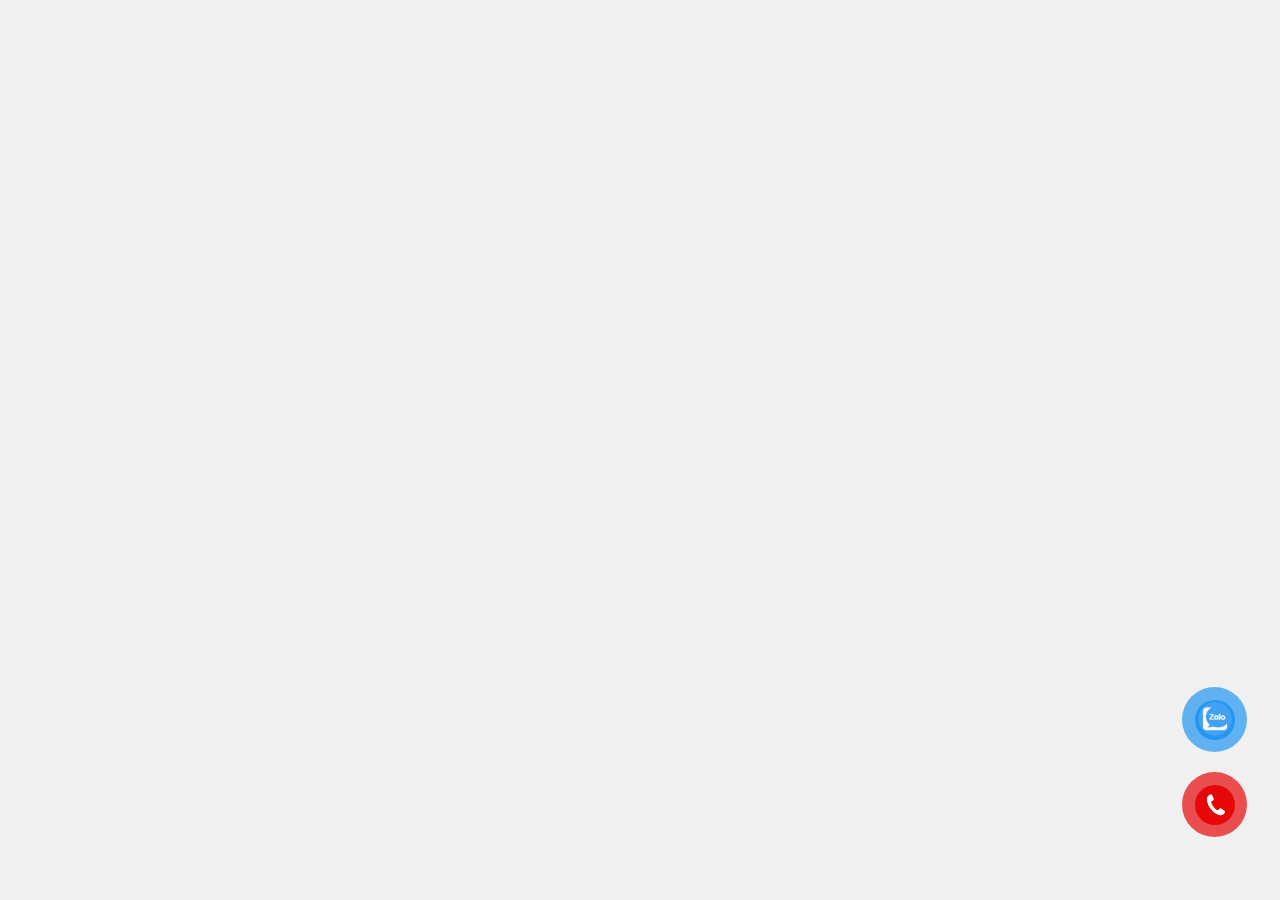
<file: contact-buttons.html>
<body>
<link rel="stylesheet" href="assets/style.css">
  
  <div id="button-contact-vr">

    <!-- NÚT ZALO -->
    <div id="zalo-vr" class="button-contact">
      <div class="phone-vr">
        <div class="phone-vr-circle-fill"></div>
        <div class="phone-vr-img-circle">
          <a href="https://zalo.me/0986367706" target="_blank" title="Chat Zalo">
            <img src="assets/img/iconzalo.png" alt="Zalo" >
          </a>
        </div>
      </div>
    </div>

    <!-- NÚT GỌI ĐIỆN -->
    <div id="phone-vr" class="button-contact">
      <div class="phone-vr">
        <div class="phone-vr-circle-fill"></div>
        <div class="phone-vr-img-circle">
          <a href="tel:0986367706" title="Gọi điện ngay">
             <img src="assets/img/iconphone.png" alt="phone" >
          </a>
        </div>
      </div>
    </div>

  </div>

</body>
</html>
</file>
<file: assets/style.css>
*, *::before, *::after { box-sizing: border-box; margin: 0; padding: 0; }
  html { scroll-behavior: smooth; }
  body { font-family: 'Be Vietnam Pro', sans-serif; font-size: 14px; color: #2c2c2c; background: #f7f5f0; }
  @import url('https://fonts.googleapis.com/css2?family=Montserrat:wght@400;500;600;700;800;900&display=swap');
  a { text-decoration: none; color: inherit; }
  img { max-width: 100%; display: block; }
 /*Trang Chủ*/
  /* ── TOPBAR ── */
   .topbar {
    background: #1b3a28;
    padding: 6px 0;
    font-size: 12px;
    color: #b8cfbc;
  }
  .topbar-inner {
    max-width: 1200px;
    margin: 0 auto;
    padding: 0 20px;
    display: flex;
    justify-content: space-between;
    align-items: center;
  }
  .topbar-social a {
    display: inline-flex;
    align-items: center;
    justify-content: center;
    width: 24px; height: 24px;
    border-radius: 50%;
    background: rgba(255,255,255,0.1);
    color: #fff;
    font-size: 11px;
    margin-left: 5px;
    transition: background 0.2s;
  }
  .topbar-social a:hover { background: #2d6a4f; }
  .topbar-email { color: #b8cfbc; }
  .topbar-email span { margin-right: 4px; }
  /* ── HERO ── */
  .hero {
    position: relative;
    height: 560px !important;
    overflow: hidden;
    background: #0f2318;
  }
  .hero-img {
    width: 100%;
    height: 100%;
    object-fit: cover;
    opacity: 0.55;
    transition: transform 8s ease;
  }
  .hero:hover .hero-img { transform: scale(1.04); }
  .hero-overlay {
    position: absolute;
    inset: 0;
    background: linear-gradient(to bottom, rgba(0,0,0,0.1) 0%, rgba(15,35,24,0.65) 100%);
  }
  .hero-content {
    position: absolute;
    inset: 0;
    display: flex;
    flex-direction: column;
    align-items: center;
    justify-content: center;
    text-align: center;
    padding: 20px;
  }
  .hero-tag {
    display: inline-block;
    border: 1px solid rgba(255,255,255,0.5);
    color: rgba(255,255,255,0.85);
    font-size: 11px;
    letter-spacing: 3px;
    text-transform: uppercase;
    padding: 5px 18px;
    border-radius: 2px;
    margin-bottom: 16px;
  }
  .hero-title,
.section-title {
  font-family: 'Dancing Script', 'Segoe Script', cursive !important;
  font-weight: 500;
}
/* Máy tính */
@media (min-width: 901px) {
  .hero-title {
    font-size: 70px !important;
    color: #f5e8c8;
    font-style: italic;
    font-weight: 500;
    text-shadow: 0 2px 20px rgba(0,0,0,0.6);
    line-height: 1.2;
    margin-bottom: 14px;
  }

  .section-title {
      margin-top: 45px;
  font-size: 42px !important;
  font-family: 'Playfair Display', serif;
  font-size: 28px;
  color: #1b3a28;
  text-align: center;
  margin-bottom: 6px;
  font-weight: 500;
  }
}

/* Điện thoại */
@media (max-width: 600px) {
  .hero-title {
    font-size: 38px !important;
    color: #f5e8c8;
    font-style: italic;
    font-weight: 500;
    text-shadow: 0 2px 20px rgba(0,0,0,0.6);
    line-height: 1.2;
    margin-bottom: 14px;
  }

  .section-title {
  font-size: 40px !important;
  font-family: 'Playfair Display', serif;
  font-size: 28px;
  color: #1b3a28;
  text-align: center;
  margin-bottom: 6px;
  font-weight: 500;
  }
}
  .hero-sub {
    color: rgba(255,255,255,0.8);
    font-size: 13px;
    letter-spacing: 4px;
    text-transform: uppercase;
    margin-bottom: 6px;
  }
  .hero-desc {
    color: rgba(255,255,255,0.65);
    font-size: 13px;
    letter-spacing: 2px;
    text-transform: uppercase;
  }
  .hero-cta {
    margin-top: 28px;
    display: flex;
    gap: 12px;
  }
  .btn-primary {
    background: #2d6a4f;
    color: #fff;
    padding: 11px 28px;
    border-radius: 3px;
    font-size: 13px;
    font-weight: 600;
    letter-spacing: 0.5px;
    transition: background 0.2s, transform 0.15s;
    display: inline-block;
  }
  .btn-primary:hover { background: #1b3a28; transform: translateY(-1px); }
  .btn-outline {
    border: 1.5px solid rgba(255,255,255,0.7);
    color: #fff;
    padding: 10px 28px;
    border-radius: 3px;
    font-size: 13px;
    font-weight: 500;
    transition: all 0.2s;
    display: inline-block;
  }
  .btn-outline:hover { background: rgba(255,255,255,0.15); }
 

  /* ── FEATURES ── */
  .features-bar {
    background: #fff;
    border: 1px solid #ede8df;
    border-radius: 8px;
    padding: 0;
    display: grid;
    grid-template-columns: repeat(3, 1fr);
    overflow: hidden;
    box-shadow: 0 2px 12px rgba(0,0,0,0.05);
  }
  .feature-item {
    padding: 22px 24px;
    display: flex;
    align-items: center;
    gap: 16px;
    border-right: 1px solid #ede8df;
    transition: background 0.2s;
  }
  .feature-item:last-child { border-right: none; }
  .feature-item:hover { background: #f7fbf8; }
  .feat-icon-wrap {
    width: 52px; height: 52px;
    border-radius: 50%;
    background: linear-gradient(135deg, #e8f5ee, #c8ead8);
    display: flex;
    align-items: center;
    justify-content: center;
    flex-shrink: 0;
    font-size: 22px;
  }
  .feat-body strong {
    display: block;
    font-size: 13px;
    font-weight: 700;
    color: #1b3a28;
    text-transform: uppercase;
    letter-spacing: 0.3px;
    margin-bottom: 3px;
  }
  .feat-body span { font-size: 12px; color: #888; }
 
  /* ── PRODUCTS GRID ── */
  .product-grid-5 {
    display: grid;
    grid-template-columns: repeat(5, 1fr);
    gap: 14px;
  }
  .product-card {
    background: #fff;
    border: 1px solid #ede8df;
    border-radius: 6px;
    overflow: hidden;
    transition: box-shadow 0.22s, transform 0.22s;
    cursor: pointer;
  }
  .product-card:hover {
    box-shadow: 0 6px 22px rgba(0,0,0,0.13);
    transform: translateY(-3px);
  }
  .product-thumb {
    width: 100%;
    aspect-ratio: 1 / 1;
    object-fit: cover;
    background: #e8ddd0;
    display: block;
  }
  .product-thumb-placeholder {
    width: 100%;
    aspect-ratio: 1 / 1;
    background: linear-gradient(135deg, #e8ddd0, #ccc0ad);
    display: flex;
    align-items: center;
    justify-content: center;
    font-size: 36px;
  }
  .product-info { padding: 10px; }
  .product-info h4 {
    font-size: 12px;
    font-weight: 600;
    color: #1b3a28;
    line-height: 1.4;
    margin-bottom: 8px;
    min-height: 32px;
  }
  .contact-btn {
    display: block;
    text-align: center;
    background: #1565a8;
    color: #fff;
    padding: 6px 8px;
    border-radius: 4px;
    font-size: 11px;
    font-weight: 500;
    transition: background 0.2s;
  }
  .contact-btn:hover { background: #0066bf; }
  .view-more-wrap { text-align: center; margin-top: 22px;  }
  .view-more-wrap .btn-viewmore {
    display: inline-block;
    border: 1.5px solid #0066bf;
    color: #0066bf;
    padding: 9px 32px;
    border-radius: 8px;
    font-size: 13px;
    font-weight: 600;
    transition: all 0.2s;
  }
  .view-more-wrap .btn-viewmore:hover { background: #0066bf; color: #fff; }
 
  /* ── TABS ── */
/* ── TABS ── */
.tabs-wrapper {
  position: relative;
  display: flex;
  align-items: center;
  gap: 8px;
  margin-bottom: 24px;
}

.tabs-scroll {
  display: flex;
  gap: 8px;
  overflow-x: auto;
  scroll-behavior: smooth;
  scrollbar-width: none; /* ẩn scrollbar Firefox */
  -ms-overflow-style: none;
  flex: 1;
}

.tabs-scroll::-webkit-scrollbar {
  display: none; /* ẩn scrollbar Chrome */
}

.tabs-scroll .tab-btn {
  display: inline-block;
  white-space: nowrap;        /* không xuống dòng */
  padding: 7px 16px;
  background: #fff;
  color: #1565C0;
  border: 2px solid #1565C0;
  border-radius: 8px !important;  /* bo tròn như ảnh */
  font-size: 14px;
  font-weight: 600;
  cursor: pointer;
  transition: 0.2s;
  flex-shrink: 0;
}

.tabs-scroll .tab-btn:hover {
  background: #1565C0;
  color: #fff;
}
.tabs-scroll .tab-btn.active {
  background: none;
  color: #1565C0;
  border: 2px solid #1565C0;
}
.tabs-scroll .tab-btn.active:hover{
  background: #1565C0;
  color: #fff;
}
/* Nút mũi tên 2 bên */
.tab-arrow {
  width: 32px;
  height: 32px;
  border-radius: 50%;
  border: 2px solid #1565C0;
  background: #fff;
  color: #1565C0;
  font-size: 16px;
  cursor: pointer;
  display: flex;
  align-items: center;
  justify-content: center;
  flex-shrink: 0;
  transition: 0.2s;
}

.tab-arrow:hover {
  background: #1565C0;
  color: #fff;
}
  /* ── ABOUT BANNER ── */
  .about-banner {
    background: linear-gradient(135deg, #1b3a28 0%, #2d6a4f 60%, #3d8a65 100%);
    padding: 40px 0;
    margin: 10px 0;
  }
  .about-banner .container {
    display: grid;
    grid-template-columns: repeat(4, 1fr);
    gap: 20px;
    text-align: center;
  }
  .stat-item { color: #fff; }
  .stat-num {
    font-family: 'Playfair Display', serif;
    font-size: 38px;
    font-weight: 700;
    color: #f5e8c8;
    line-height: 1;
    margin-bottom: 6px;
  }
  .stat-label { font-size: 12px; color: rgba(255,255,255,0.75); letter-spacing: 1px; text-transform: uppercase; }
 
  /* ── FOOTER ── */
  footer {
    background: #0f2318;
    color: #8fa896;
    padding: 40px 0 0;
  }
  .footer-grid {
    display: grid;
    grid-template-columns: 2fr 1fr 1fr 1fr;
    gap: 32px;
    padding-bottom: 32px;
  }
  .footer-brand img { height: 50px; margin-bottom: 14px; filter: brightness(0) invert(1) opacity(0.8); }
  .footer-brand p { font-size: 13px; line-height: 1.8; color: #6a8a72; margin-bottom: 14px; }
  .footer-social { display: flex; gap: 8px; }
  .footer-social a {
    width: 32px; height: 32px;
    border-radius: 50%;
    background: rgba(255,255,255,0.08);
    display: flex; align-items: center; justify-content: center;
    color: #8fa896;
    font-size: 13px;
    transition: all 0.2s;
  }
  .footer-social a:hover { background: #2d6a4f; color: #fff; }
  .footer-col h4 {
    font-size: 13px;
    font-weight: 700;
    color: #c8e0cc;
    text-transform: uppercase;
    letter-spacing: 1px;
    margin-bottom: 14px;
    padding-bottom: 8px;
    border-bottom: 1px solid rgba(255,255,255,0.08);
  }
  .footer-col ul { list-style: none; }
  .footer-col ul li { margin-bottom: 8px; }
  .footer-col ul li a { font-size: 13px; color: #6a8a72; transition: color 0.15s; }
  .footer-col ul li a:hover { color: #7bc496; }
  .footer-bottom {
    border-top: 1px solid rgba(255,255,255,0.07);
    padding: 16px 0;
    display: flex;
    justify-content: space-between;
    align-items: center;
    font-size: 12px;
    color: #4a6a52;
  }
  .footer-contact-item { display: flex; align-items: center; gap: 6px; margin-bottom: 8px; font-size: 13px; color: #6a8a72; }
  .footer-contact-item strong { color: #c8e0cc; }
 
  /* ── STICKY PHONE ── */
  .sticky-phone {
    position: fixed;
    right: 16px;
    bottom: 80px;
    z-index: 999;
    display: flex;
    flex-direction: column;
    gap: 10px;
  }
  .sticky-btn {
    width: 46px; height: 46px;
    border-radius: 50%;
    display: flex; align-items: center; justify-content: center;
    font-size: 20px;
    box-shadow: 0 3px 12px rgba(0,0,0,0.25);
    cursor: pointer;
    transition: transform 0.2s;
    text-decoration: none;
  }
  .sticky-btn:hover { transform: scale(1.1); }
  .sticky-btn.phone { background: #d45f00; color: #fff; animation: pulse 2s infinite; }
  .sticky-btn.zalo { background: #0068ff; color: #fff; }
  @keyframes pulse {
    0%, 100% { box-shadow: 0 3px 12px rgba(212,95,0,0.4); }
    50% { box-shadow: 0 3px 20px rgba(212,95,0,0.7); }
  }
 
  /* ── RESPONSIVE ── */
  @media (max-width: 900px) {
    .product-grid-5 { grid-template-columns: repeat(3, 1fr); }
    .intro-grid { grid-template-columns: 1fr; }
    .footer-grid { grid-template-columns: 1fr 1fr; }
    .about-banner .container { grid-template-columns: repeat(2, 1fr); }
    .hero-title { font-size: 38px; }
  }
  @media (max-width: 600px) {
    .product-grid-5 { grid-template-columns: repeat(2, 1fr); }
    .features-bar { grid-template-columns: 1fr; }
    .feature-item { border-right: none; border-bottom: 1px solid #ede8df; }
    .hero-title { font-size: 28px; }
    .footer-grid { grid-template-columns: 1fr; }
    .nav-inner { overflow-x: auto; flex-wrap: nowrap; }
  }
 ----------------------------------------------------------------- -----------


/* ── TOPBAR ── */
.topbar {
  background: #1b3a28;
  padding: 6px 0;
  font-size: 12px;
  color: #b8cfbc;
}
.topbar-inner {
  max-width: 1200px;
  margin: 0 auto;
  padding: 0 20px;
  display: flex;
  justify-content: space-between;
  align-items: center;
}
.topbar-social a {
  display: inline-flex;
  align-items: center;
  justify-content: center;
  width: 24px; height: 24px;
  border-radius: 50%;
  background: rgba(255,255,255,0.1);
  color: #fff;
  font-size: 11px;
  margin-left: 5px;
  transition: background 0.2s;
}
.topbar-social a:hover { background: #2d6a4f; }
.topbar-email { color: #b8cfbc; }
.topbar-email span { margin-right: 4px; }

/* ── HEADER ── */

.logo img { height: 60px; width: auto; }
.logo-fallback {

  font-size: 20px;
  color: #2d6a4f;
  font-weight: 700;
  line-height: 1.2;
}

.header-search {
  flex: 1;
  max-width: 700px;
  margin: 0 auto;
  display: flex;
  border: 1.5px solid #c8b89a;
  border-radius: 25px;
  overflow: hidden;
  background: #fafaf8;
}
.header-search input {
  flex: 1;
  padding: 9px 16px;
  border: none;
  outline: none;
  font-size: 13px;
  background: transparent;
  font-family: 'Be Vietnam Pro', sans-serif;
  color: #333;
}
.header-search button {
  
  border: none;
  color: #fff;
  padding: 9px 18px;
  font-size: 15px;
  transition: background 0.2s;
  background: transparent;
  cursor: pointer;
}
.header-contact {

  text-align: right;
  font-size: 12px;
  color: #777;
}
.header-contact a {

  display: block;
  font-size: 18px;
  font-weight: 700;
  color: #d45f00;
  letter-spacing: 0.5px;
}
.header-contact small { font-size: 11px; }

/* ── STICKY HEADER ── */
.sticky-wrap .dropdown {
  background: #ffffff !important;
  border-top: 3px solid #2d6a4f !important;
}
.sticky-wrap .dropdown:not(.mega-mo-da) li a {
  color: #333 !important;
  background: none !important;
  text-decoration: none !important;
}
.sticky-wrap .dropdown:not(.mega-mo-da) li a:hover {
  color: #2d6a4f !important;
  background: #f5f9f7 !important;
  text-decoration: underline !important;
}
.sticky-wrap .mega-mo-da { background: #ffffff !important; }
.sticky-wrap .mega-mo-da .dropdown-group a {
  color: #2d6a4f !important;/*màu tiêu đề các mục con của menu sổ xuống mộ dá*/
  
  background: #bcc7bf20 !important;/*màu nền tiêu đề các mục con của menu sổ xuống mộ dá*/
  text-decoration: none !important;
}
.sticky-wrap .mega-mo-da li:not(.dropdown-group) a {
  color: #333 !important;
  background: none !important;
  text-decoration: none !important;
}
.sticky-wrap .mega-mo-da li:not(.dropdown-group) a:hover {
  color: #2d6a4f !important;
  background: #f5f9f7 !important;
  text-decoration: underline !important;
}
.sticky-wrap {
  position: fixed;
  top: 0; left: 0; right: 0;
  z-index: 9999;
  transform: translateY(-100%);
  opacity: 0;
  transition: transform 0.38s cubic-bezier(.4,0,.2,1), opacity 0.38s ease;
  box-shadow: 0 3px 16px rgba(255,255,255,0.13);
}
.sticky-wrap.visible {
  transform: translateY(0);
  opacity: 1;
}
.sticky-wrap .header {
  background: #fff !important;
  border-bottom: 1px solid #1b3a28;
}
.sticky-wrap .header .logo-fallback { color: #1a6b7a !important; }
.sticky-wrap .header .header-contact small { color: #888 !important; }
.sticky-wrap .header .header-contact a { color: #d45f00 !important; }
.sticky-wrap nav {
  background: #2d6a4f !important;
  border-top: 1px solid #2d6a4f !important;
}
.sticky-wrap nav .nav-inner li a { color: #fffefe !important; }
.sticky-wrap nav .nav-inner li a:hover {
  color: #ffffff !important;
  background: #1b3a28 !important;
}
/* ── NAV ── */
nav { background: #2d6a4f; position: relative; z-index: 99; }
.nav-inner {

  max-width: 1200px;
  margin: 0 auto;
  display: flex;
  flex-wrap: wrap;
}
.nav-inner > li { position: relative; list-style: none; }
.nav-inner > li > a {
  font-family: sans-serif;/*kiểu chữ thanh menu*/
  display: block;
  padding: 11px 15px;
  color: #ffffff;
  font-size: 12px;
  font-weight: 600;
  text-transform: uppercase;
  letter-spacing: 0.4px;
  transition: background 0.18s;
  white-space: nowrap;
}
.nav-inner > li > a:hover,
.nav-inner > li.active > a { background: #1b3a28; }

/* Dropdown */
.nav-inner > li:hover > .dropdown { display: block; }


/* Mega menu Mộ đá */
.mega-mo-da {
  width: 520px;
  display: none;
  position: absolute;
  top: 100%;
  left: 0;
  background: #fff;
  box-shadow: 0 6px 20px rgba(0,0,0,0.12);
  border-top: 3px solid #2d6a4f;
  z-index: 200;
  padding: 12px 0;
  column-count: 2;
  column-gap: 0;
}
.mega-mo-da .dropdown-group a {
  display: block;
  padding: 8px 18px 4px;
  font-size: 17px;
  font-weight: 800;
  text-transform: uppercase;
  color: #1b3a28;
  letter-spacing: 0.5px;
  pointer-events: none;
  cursor: default;
}
.mega-mo-da .dropdown-group a:hover {
  text-decoration: none;
  background: none;
  color: #1b3a28;
}
/*-----*/
/* Link thường */
.mega-mo-da li:not(.dropdown-group) a {
   
  display: block;
  padding: 6px 18px;
  font-size: 17px;
  color: #333;
  white-space: nowrap;
  text-decoration: none; /* ← bình thường KHÔNG gạch chân */
}
.mega-mo-da li:not(.dropdown-group) a:hover {
  color: #2d6a4f;
  background: #f5f5f5;
  text-decoration: underline; /* ← chỉ khi hover mới gạch chân */
}
/* Tất cả link trong dropdown thường */
.dropdown:not(.mega-mo-da) li a {
  display: block;
  padding: 10px 18px;
  font-size: 17px;        /* chữ to hơn */
  color: #333;
  word-break: break-word;
  text-decoration: none;  /* bình thường không gạch chân */
}

/**/
  .dropdown li { list-style: none; }
  .dropdown li a {

    display: block;
    padding: 9px 16px;
    font-size: 13px;
    color: #333;
    border-bottom: 1px solid #f0ebe3;
    transition: all 0.15s;
  }
  .dropdown-group > a {

    font-weight: 600;
    color: #2d6a4f !important;
    background: #f7f5f0;
    font-size: 11px;
    text-transform: uppercase;
    letter-spacing: 0.5px;
  }


.dropdown:not(.mega-mo-da) li a:hover {
  color: #2d6a4f;
  background: #f5f5f5;
  text-decoration: underline;
}
.mega-mo-da li.dropdown-group:nth-child(1) { break-before: column; }
.dropdown li:not(.dropdown-group) a:hover {
  background: #f0f7f2;
  color: #2d6a4f;  /*dê chuột vào chữ màu xanh menu con*/
  padding-left: 22px;
}
/*trang header*/


/* ── TOPBAR ── */
.topbar {
  background: #1b3a28;
  padding: 6px 0;
  font-size: 12px;
  color: #b8cfbc;
}
.topbar-inner {
  max-width: 1200px;
  margin: 0 auto;
  padding: 0 20px;
  display: flex;
  justify-content: space-between;
  align-items: center;
}
.topbar-social a {
  display: inline-flex;
  align-items: center;
  justify-content: center;
  width: 24px; height: 24px;
  border-radius: 50%;
  background: rgba(255,255,255,0.1);
  color: #fff;
  font-size: 11px;
  margin-left: 5px;
  transition: background 0.2s;
}
.topbar-social a:hover { background: #2d6a4f; }
.topbar-email { color: #b8cfbc; }
.topbar-email span { margin-right: 4px; }

/* ── HEADER ── */
.header-inner {
  max-width: 1200px;
  margin: 0 auto;
  padding: 12px 20px;
  display: flex;
  align-items: center;
  gap: 20px;
}
.logo img { height: 60px; width: auto; }
.logo-fallback {
  font-size: 20px;
  color: #2d6a4f;
  font-weight: 700;
  line-height: 1.2;
}

.header-search {
  flex: 1;
  max-width: 700px;
  margin: 0 auto;
  display: flex;
  border: 1.5px solid #c8b89a;
  border-radius: 25px;
  overflow: hidden;
  background: #fafaf8;
}
.header-search input {
  flex: 1;
  padding: 9px 16px;
  border: none;
  outline: none;
  font-size: 13px;
  background: transparent;
  font-family: 'Be Vietnam Pro', sans-serif;
  color: #333;
}
.header-search button {
  border: none;
  color: #fff;
  padding: 9px 18px;
  font-size: 15px;
  transition: background 0.2s;
  background: transparent;
  cursor: pointer;
}
.header-contact {
  text-align: right;
  font-size: 12px;
  color: #777;
}
.header-contact a {
  display: block;
  font-size: 18px;
  font-weight: 700;
  color: #d45f00;
  letter-spacing: 0.5px;
}
.header-contact small { font-size: 11px; }

/* ── HAMBURGER (ẩn trên desktop) ── */
.hamburger {
  display: none;
  flex-direction: column;
  justify-content: center;
  align-items: center;
  gap: 5px;
  width: 40px;
  height: 40px;
  background: none;
  border: none;
  cursor: pointer;
  padding: 4px;
  flex-shrink: 0;
  order: -1; /* luôn nằm bên trái */
}
.hamburger span {
  display: block;
  width: 24px;
  height: 2.5px;
  background: #2d6a4f;
  border-radius: 2px;
  transition: all 0.3s ease;
}
.hamburger.open span:nth-child(1) { transform: translateY(7px) rotate(45deg); }
.hamburger.open span:nth-child(2) { opacity: 0; transform: scaleX(0); }
.hamburger.open span:nth-child(3) { transform: translateY(-7px) rotate(-45deg); }

/* ── STICKY HEADER ── */
.sticky-wrap .dropdown {
  background: #ffffff !important;
  border-top: 3px solid #2d6a4f !important;
}
.sticky-wrap .dropdown:not(.mega-mo-da) li a {
  color: #333 !important;
  background: none !important;
  text-decoration: none !important;
}
.sticky-wrap .dropdown:not(.mega-mo-da) li a:hover {
  color: #2d6a4f !important;
  background: #f5f9f7 !important;
  text-decoration: underline !important;
}
.sticky-wrap .mega-mo-da { background: #ffffff !important; }
.sticky-wrap .mega-mo-da .dropdown-group a {
  color: #2d6a4f !important;
  background: #bcc7bf20 !important;
  text-decoration: none !important;
}
.sticky-wrap .mega-mo-da li:not(.dropdown-group) a {
  color: #333 !important;
  background: none !important;
  text-decoration: none !important;
}
.sticky-wrap .mega-mo-da li:not(.dropdown-group) a:hover {
  color: #2d6a4f !important;
  background: #f5f9f7 !important;
  text-decoration: underline !important;
}
.sticky-wrap {
  position: fixed;
  top: 0; left: 0; right: 0;
  z-index: 9999;
  transform: translateY(-100%);
  opacity: 0;
  transition: transform 0.38s cubic-bezier(.4,0,.2,1), opacity 0.38s ease;
  box-shadow: 0 3px 16px rgba(255,255,255,0.13);
}
.sticky-wrap.visible {
  transform: translateY(0);
  opacity: 1;
}
.sticky-wrap .header {
  background: #fff !important;
  border-bottom: 1px solid #1b3a28;
}
.sticky-wrap .header .logo-fallback { color: #1a6b7a !important; }
.sticky-wrap .header .header-contact small { color: #888 !important; }
.sticky-wrap .header .header-contact a { color: #d45f00 !important; }
.sticky-wrap nav {
  background: #2d6a4f !important;
  border-top: 1px solid #2d6a4f !important;
}
.sticky-wrap nav .nav-inner li a { color: #fffefe !important; }
.sticky-wrap nav .nav-inner li a:hover {
  color: #ffffff !important;
  background: #1b3a28 !important;
}

/* ── NAV ── */
nav { background: #2d6a4f; position: relative; z-index: 99; }
.nav-inner {
  max-width: 1200px;
  margin: 0 auto;
  display: flex;
  flex-wrap: wrap;
}
.nav-inner > li { position: relative; list-style: none; }
.nav-inner > li > a {
  font-family: sans-serif;
  display: block;
  padding: 11px 15px;
  color: #ffffff;
  font-size: 12px;
  font-weight: 600;
  text-transform: uppercase;
  letter-spacing: 0.4px;
  transition: background 0.18s;
  white-space: nowrap;
}
.nav-inner > li > a:hover,
.nav-inner > li.active > a { background: #1b3a28; }

/* Dropdown */
.nav-inner > li:hover > .dropdown { display: block; }
.dropdown {
  font-family: 'Times New Roman', Times, serif;
  width: 260px;
  display: none;
  position: absolute;
  top: 100%;
  left: 0;
  background: #ffffff;
  min-width: 220px;
  box-shadow: 0 6px 20px #a3aba8;
  border-top: 3px solid #2d6a4f;
  z-index: 200;
}

/* Mega menu Mộ đá */
.mega-mo-da {
  width: 520px;
  display: none;
  position: absolute;
  top: 100%;
  left: 0;
  background: #fff;
  box-shadow: 0 6px 20px rgba(0,0,0,0.12);
  border-top: 3px solid #2d6a4f;
  z-index: 200;
  padding: 12px 0;
  column-count: 2;
  column-gap: 0;
}
.mega-mo-da .dropdown-group a {
  display: block;
  padding: 8px 18px 4px;
  font-size: 17px;
  font-weight: 800;
  text-transform: uppercase;
  color: #1b3a28;
  letter-spacing: 0.5px;
  pointer-events: none;
  cursor: default;
}
.mega-mo-da .dropdown-group a:hover {
  text-decoration: none;
  background: none;
  color: #1b3a28;
}
.mega-mo-da li:not(.dropdown-group) a {
  display: block;
  padding: 6px 18px;
  font-size: 17px;
  color: #333;
  white-space: nowrap;
  text-decoration: none;
}
.mega-mo-da li:not(.dropdown-group) a:hover {
  color: #2d6a4f;
  background: #f5f5f5;
  text-decoration: underline;
}
.dropdown:not(.mega-mo-da) li a {
  display: block;
  padding: 10px 18px;
  font-size: 17px;
  color: #333;
  word-break: break-word;
  text-decoration: none;
}
.dropdown li { list-style: none; }
.dropdown li a {
  display: block;
  padding: 9px 16px;
  font-size: 13px;
  color: #333;
  border-bottom: 1px solid #f0ebe3;
  transition: all 0.15s;
}
.dropdown-group > a {
  font-weight: 600;
  color: #2d6a4f !important;
  background: #f7f5f0;
  font-size: 11px;
  text-transform: uppercase;
  letter-spacing: 0.5px;
}
.dropdown:not(.mega-mo-da) li a:hover {
  color: #2d6a4f;
  background: #f5f5f5;
  text-decoration: underline;
}
.mega-mo-da li.dropdown-group:nth-child(1) { break-before: column; }
.dropdown li:not(.dropdown-group) a:hover {
  background: #f0f7f2;
  color: #2d6a4f;
  padding-left: 22px;
}

/* ==============================================
   MOBILE OVERLAY
   ============================================== */
.mobile-overlay {
  display: none;
  position: fixed;
  inset: 0;
  background: rgba(0,0,0,0.45);
  z-index: 10000;
  opacity: 0;
  transition: opacity 0.3s ease;
}
.mobile-overlay.active {
  display: block;
  opacity: 1;
}

/* ==============================================
   MOBILE DRAWER
   ============================================== */


/* -- Drawer container -- */
.mobile-drawer {
  position: fixed;
  top: 0; left: 0;
  width: 300px;
  max-width: 85vw;
  height: 100dvh;
  background: #fff;
  z-index: 10001;
  display: flex;
  flex-direction: column;
  overflow: hidden;         /* ← đổi hidden thành visible */
  transform: translateX(-100%);
  transition: transform 0.32s cubic-bezier(.4,0,.2,1);
  box-shadow: 4px 0 24px rgba(0,0,0,0.18);
}
.mobile-drawer.open {
  transform: translateX(0);
}

/* -- Nút X đóng drawer (nằm ngoài drawer) -- */
#drawerCloseBtn {
  position: fixed;
  top: 14px;
  right: 14px;
  width: 38px;
  height: 38px;
  border-radius: 50%;
  border: none;
  background: #fff;
  color: #333;
  font-size: 20px;
  font-weight: bold;
  cursor: pointer;
  z-index: 10002;
  box-shadow: 0 2px 12px rgba(0,0,0,0.25);
  display: none;
  align-items: center;
  justify-content: center;
  line-height: 1;
  transition: background 0.2s, color 0.2s;
}
#drawerCloseBtn.visible { display: flex; }
#drawerCloseBtn:hover { background: #d45f00; color: #fff; }

/* -- Khu vực tìm kiếm (sticky trên cùng) -- */
.drawer-search-wrap {
  flex-shrink: 0;
  position: relative;
  top: 0;
  z-index: 10;
  background: #fff;
  padding: 14px 14px 10px;
  position: relative;        /* để ss-dropdown định vị */
  box-shadow: 0 2px 8px rgba(0,0,0,0.06);
}
.drawer-search-box {
  display: flex;
  align-items: center;
  border: 1.5px solid #2d6a4f;
  border-radius: 25px;
  overflow: visible;
  background: #f7fbf9;
  position: relative;
}
.drawer-search-box input {
  flex: 1;
  padding: 10px 14px;
  border: none;
  outline: none;
  font-size: 14px;
  background: transparent;
  font-family: 'Be Vietnam Pro', sans-serif;
  color: #222;
}
.drawer-search-box input::placeholder {
  color: #aaa;
  font-size: 13px;
}
.drawer-search-box button {
  border: none;
  background: transparent;
  color: #000;
  padding: 0;
  width: 40px;
  height: 40px;
  border-radius: 50%;
  display: flex;
  align-items: center;
  justify-content: center;
  cursor: pointer;
  flex-shrink: 0;
}

/* Dropdown SmartSearch trong drawer */
.drawer-search-wrap .ss-dropdown {
  position: absolute;
  top: calc(100% + 6px);
  left: 0; right: 0;
  z-index: 99999;
  background: #fff;
  border-radius: 12px;
  box-shadow: 0 8px 32px rgba(0,0,0,0.18);
  overflow: hidden;
  max-height: 0;
  opacity: 0;
  pointer-events: none;
  transition: max-height .3s cubic-bezier(.4,0,.2,1), opacity .2s ease;
}
.drawer-search-wrap .ss-dropdown.open {
  max-height: 420px;
  opacity: 1;
  pointer-events: all;
}

/* -- Drawer nav (cuộn được) -- */
.mobile-drawer nav,
.mobile-drawer .drawer-nav {
  flex: 1 1 auto;
  min-height: 0;
  overflow-y: scroll;
  overflow-x: hidden;
  overscroll-behavior: contain;
  -webkit-overflow-scrolling: touch;
  background: #fff;
  position: static;
  z-index: auto;
}
.drawer-nav ul { list-style: none; }
.drawer-nav > ul > li {
  border-bottom: 1px solid #f0ebe3;
}
.drawer-nav > ul > li > a {
  display: flex;
  align-items: center;
  justify-content: space-between;
  padding: 13px 18px;
  font-size: 13px;
  font-weight: 700;
  text-transform: uppercase;
  letter-spacing: 0.5px;
  color: #222;
  background: transparent;
  cursor: pointer;
  transition: color 0.15s, background 0.15s;
}
.drawer-nav > ul > li > a:hover { color: #2d6a4f; background: #f5f9f7; }
.drawer-nav > ul > li.open > a { color: #2d6a4f; }

.drawer-chevron {
  font-size: 11px;
  transition: transform 0.25s;
  color: #aaa;
  flex-shrink: 0;
}
.drawer-nav > ul > li.open > a .drawer-chevron { transform: rotate(180deg); }

/* Sub-menu */
.drawer-sub {
  display: none;
  background: #f9f7f4;
  border-top: 1px solid #eee;
}
.drawer-nav > ul > li.open > .drawer-sub { display: block; }
.drawer-sub li { list-style: none; }
.drawer-sub li a {
  display: block;
  padding: 10px 26px;
  font-size: 14px;
  color: #333;
  border-bottom: 1px solid #ede8df;
  transition: color 0.15s, background 0.15s, padding-left 0.15s;
}
.drawer-sub li a:hover { color: #2d6a4f; background: #f0f7f2; padding-left: 30px; }

.drawer-group-label,
.drawer-group-label-item {
  display: block;
  padding: 9px 18px 4px;
  font-size: 11px;
  font-weight: 700;
  text-transform: uppercase;
  letter-spacing: 0.5px;
  color: #2d6a4f;
  background: #eef5ef;
  list-style: none;
}

/* -- Footer -- */
.drawer-footer {
  flex-shrink: 0;
  padding: 16px 18px;
  border-top: 2px solid #eee;
  font-size: 13px;
  color: #555;
  background: #fff;
}
.drawer-email { display: flex; align-items: center; gap: 6px; color: #555; }
.drawer-email a { color: #2d6a4f; }
.drawer-phone { display: flex; align-items: center; gap: 6px; margin-top: 8px; font-weight: 700; font-size: 16px; }
.drawer-phone a { color: #d45f00; }
.drawer-social { display: flex; gap: 8px; margin-top: 12px; }
.drawer-social a {
  display: inline-flex;
  align-items: center;
  justify-content: center;
  width: 32px; height: 32px;
  border-radius: 50%;
  background: #1b3a28;
  color: #fff;
  font-size: 12px;
  font-weight: 700;
  transition: background 0.2s;
}
.drawer-social a:hover { background: #2d6a4f; }
/* ── MOBILE: ẩn ô search cũ trong header khi ở mobile ── */
@media (max-width: 1023px) {
  /* Ẩn ô search cũ mà header.html vẫn còn id=headerSearchWrap
     (chỉ hiện trong drawer-search-wrap thay thế) */
  .header .header-search {
    display: none !important;
  }
}
/* ==============================================
   BREAKPOINT: TABLET & MOBILE  (< 1024px)
   ============================================== */
@media (max-width: 1023px) {
  /* Ẩn sticky wrap hoàn toàn */
  .sticky-wrap { display: none !important; }

  /* Ẩn topbar */
  .topbar { display: none; }

  /* Ẩn nav desktop */
  body > nav,
  nav:not(.drawer-nav) { display: none; }

  /* Header mobile */
  .header {
    position: sticky;
    top: 0;
    z-index: 9990;
    box-shadow: 0 2px 10px rgba(0,0,0,0.1);
  }
  .header-inner {
    padding: 10px 14px;
    gap: 10px;
  }

  /* Logo nhỏ lại */
  .logo img { height: 48px; }

  /* Ẩn search + hotline desktop */
  .header-search,
  .header-contact { display: none; }

  /* Hiện hamburger */
  .hamburger { display: flex; }
}

@media (max-width: 479px) {
  .logo img { height: 38px; }
  .mobile-drawer { width: 280px; }
}
/* Desktop: giỏ hàng nằm cạnh hotline */
@media (min-width: 1024px) {
  .header-inner > .mobile-cart {
    margin-left: 12px;
    flex-shrink: 0;
  }
  .mobile-cart-btn {
    color: #2d6a4f;
  }
  .mobile-cart-btn:hover {
    color: #1b3a28;
  }
}
/**/
/* ==============================================
   THÊM VÀO CUỐI style.css
   Mobile: logo giữa + giỏ hàng + sticky header
   ============================================== */
/* ═══════════════════════════════════════════
   GIỎ HÀNG
═══════════════════════════════════════════ */
.mobile-cart {
  display: flex;          /* luôn hiện, xóa display:none cũ */
  position: relative;
  align-items: center;
}

.mobile-cart-btn {
  display: inline-flex;
  align-items: center;
  justify-content: center;
  position: relative;
  color: #2d6a4f;
  padding: 4px;
  text-decoration: none;
}
.mobile-cart-btn svg { display: block; }

.cart-count {
  position: absolute;
  top: -4px; right: -6px;
  background: #d45f00;
  color: #fff;
  font-size: 10px;
  font-weight: 700;
  min-width: 16px;
  height: 16px;
  border-radius: 8px;
  display: flex;
  align-items: center;
  justify-content: center;
  padding: 0 3px;
  line-height: 1;
}

/* ═══════════════════════════════════════════
   MOBILE STICKY HEADER
═══════════════════════════════════════════ */
.mobile-sticky-header {
  display: none; /* ẩn trên desktop */
}

/* ── DESKTOP: ô search trong drawer-search-wrap không cần hiện ── */
@media (min-width: 1024px) {
  .drawer-search-wrap {
    display: none;
  }
}
/***tìm kiếm đt**/
@media (max-width: 1023px) {
  .mobile-sticky-header {
    display: grid;
    grid-template-columns: 40px 1fr 40px;
    align-items: center;
    gap: 8px;
    padding: 0 14px;
    position: fixed;
    top: 0; left: 0; right: 0;
    z-index: 9990;
    background: #fff;
    box-shadow: 0 2px 10px rgba(0,0,0,0.12);
    height: 60px;

    /* Ẩn phía trên, chờ scroll */
    transform: translateY(-100%);
    opacity: 0;
    transition: transform 0.35s cubic-bezier(.4,0,.2,1),
                opacity 0.3s ease;
  }

  .mobile-sticky-header.mobile-sticky-visible {
    transform: translateY(0);
    opacity: 1;
  }

  .mobile-sticky-header .logo {
    display: flex;
    justify-content: center;
    align-items: center;
  }
  .mobile-sticky-header .logo img {
    height: 38px;
    width: auto;
  }
  .mobile-sticky-header .logo-fallback {
    font-size: 15px;
    color: #2d6a4f;
    font-weight: 700;
    text-align: center;
  }
  .mobile-sticky-header .hamburger {
    display: flex;
  }
  .mobile-sticky-header .mobile-cart-btn {
    justify-self: end;
  }
}

/* ═══════════════════════════════════════════
   HEADER CHÍNH TRÊN MOBILE
═══════════════════════════════════════════ */

@media (max-width: 1023px) {
  /* Layout 3 cột: hamburger | logo | cart */
  .header-inner {
    display: grid !important;
    grid-template-columns: 40px 1fr 40px;
    align-items: center;
    gap: 8px;
    padding: 10px 14px;
  }

  /* Cột 1 */
  .hamburger {
    display: flex;
    order: 0;
    margin: 0;
  }

  /* Cột 2 — logo căn giữa */
  .header-inner > .logo {
    display: flex;
    justify-content: center;
    align-items: center;
    order: 1;
  }

  /* Ẩn search + hotline */
  .header-search,
  .header-contact { display: none !important; }

  /* Cột 3 — giỏ hàng bên phải */
  .header-inner > .mobile-cart {
    display: flex;
    justify-content: flex-end;
    align-items: center;
    order: 2;
    margin-left: 0;
  }
}

@media (max-width: 479px) {
  .logo img { height: 36px; }
  .mobile-sticky-header .logo img { height: 32px; }
}
    /*-----thử nghiệm---*/
    /* ============================================================
   Đá Mỹ Nghệ Ninh Bình – Global Stylesheet
   langmodadep.com
   ============================================================ */


/* ── Header ── */

.header-inner { max-width: 1200px; margin: 0 auto; padding: 0 20px; display: flex; align-items: center; gap: 16px; }
.logo { display: flex; flex-direction: column; text-decoration: none; color: #fff; font-weight: 700; font-size: 16px; flex-shrink: 0; }
.logo small { font-size: 10px; color: #90abc4; font-weight: 400; }
.header-search { flex: 1; max-width: 800px; position: relative; background: rgb(255, 255, 255); border: 1px solid rgb(0, 0, 0); border-radius: 18px; display: flex; align-items: center; overflow: visible; }/*viền và nền thanh tìm kiếm */
.header-search input { width: 100%; padding: 9px 40px 9px 14px; background: transparent; border: none; outline: none; color: #000000; font-size: 14px; font-family: inherit; }/*màu chữ khi nhập vào*/
.header-search input::placeholder { color: rgb(0, 0, 0); }/*màu chữ khi chưa nhập*/
.header-search button { position: absolute; right: 6px; top: 50%; transform: translateY(-50%); background: none; border: none; cursor: pointer; color: rgba(0, 0, 0, 0.7); display: flex; align-items: center; justify-content: center; width: 28px; height: 28px; border-radius: 50%; transition: background 0.15s; padding: 0; }
.header-search button:hover { background: rgba(255,255,255,0.15); }



/* ── Breadcrumb ── */
.breadcrumb { background: #fff; border-bottom: 1px solid #e8edf2; padding: 9px 0; }
.breadcrumb-inner { max-width: 1200px; margin: 0 auto; padding: 0 24px; font-size: 12.5px; color: #666; }
.breadcrumb a { color: #1565c0; text-decoration: none; }
.breadcrumb a:hover { text-decoration: underline; }
.breadcrumb span { margin: 0 6px; color: #ccc; }

/* ── Page banner ── */
.page-banner { background: linear-gradient(135deg, #1565c0, #1976d2); color: #fff; padding: 16px 0; }
.page-banner-inner { max-width: 1200px; margin: 0 auto; padding: 0 24px; }
.page-banner h1 { font-size: 22px; font-weight: 700; margin: 0; }

/* ── Category pills ── */
.cat-pills-wrap { background: #fff; border-bottom: 1px solid #e8edf2; padding: 12px 0; position: sticky; top: 0; z-index: 100; box-shadow: 0 2px 8px rgba(0,0,0,0.05); }
.cat-pills-inner { max-width: 1200px; margin: 0 auto; padding: 0 24px; display: flex; flex-wrap: wrap; gap: 8px; }
.cat-pill { display: inline-flex; align-items: center; padding: 6px 14px; border-radius: 20px; font-size: 13px; font-weight: 500; cursor: pointer; border: 1.5px solid #d0dce8; background: #fff; color: #444; transition: all 0.15s; white-space: nowrap; user-select: none; }
.cat-pill:hover { border-color: #1565c0; color: #1565c0; background: #f0f6ff; }
.cat-pill.active { background: #1565c0; color: #fff; border-color: #1565c0; }

/* ── Main layout ── */
.main-layout { display: flex; gap: 20px; max-width: 1200px; margin: 0 auto; padding: 20px 24px; align-items: flex-start; }

/* ── Sidebar ── */
.sidebar { width: 210px; flex-shrink: 0; }
.filter-group { background: #fff; border-radius: 10px; margin-bottom: 12px; box-shadow: 0 1px 6px rgba(0,0,0,0.07); overflow: hidden; }
.filter-head { display: flex; align-items: center; justify-content: space-between; padding: 12px 16px; font-weight: 700; font-size: 14px; background: #fff; border-bottom: 1px solid #f0f0f0; }
.filter-head .arrow { font-size: 11px; color: #999; transition: transform 0.2s; }
.filter-body { padding: 8px 16px 14px; }
.filter-option { display: flex; align-items: center; gap: 9px; padding: 5px 0; font-size: 13.5px; cursor: pointer; color: #333; }
.filter-option input[type=radio] { accent-color: #1565c0; width: 15px; height: 15px; cursor: pointer; }
.filter-option:hover { color: #1565c0; }

/* ── Products area ── */
.products-area { flex: 1; min-width: 0; }
.products-count { font-size: 13px; color: #666; margin-bottom: 14px; }
.products-count strong { color: #222; }

.products-grid { display: grid; grid-template-columns: repeat(4, 1fr); gap: 14px; }
.product-card { background: #fff; border-radius: 10px; overflow: hidden; box-shadow: 0 1px 6px rgba(21,101,192,0.08); transition: box-shadow 0.22s, transform 0.22s; cursor: pointer; border: 1px solid #eef2f7; }
.product-card:hover { box-shadow: 0 8px 28px rgba(21,101,192,0.15); transform: translateY(-3px); }
.product-img-wrap { height: 170px; background: #f0f4f8; overflow: hidden; position: relative; }
.product-img-wrap img { width: 100%; height: 100%; object-fit: cover; display: block; transition: transform 0.4s; }
.product-card:hover .product-img-wrap img { transform: scale(1.06); }
.product-badge { position: absolute; top: 8px; left: 8px; background: rgba(21,101,192,0.85); color: #fff; font-size: 10px; font-weight: 700; padding: 3px 7px; border-radius: 4px; letter-spacing: 0.03em; }
.product-info { padding: 10px 11px 12px; }
.product-name { font-size: 13px; font-weight: 600; line-height: 1.45; min-height: 38px; color: #1a1a1a; display: -webkit-box; -webkit-line-clamp: 2; line-clamp: 2; -webkit-box-orient: vertical; overflow: hidden; }
.product-meta { font-size: 11px; color: #888; margin-top: 4px; }
.btn-contact { display: block; width: 100%; background: #1565c0; color: #fff; border: none; border-radius: 6px; padding: 8px 0; font-size: 12.5px; font-weight: 700; cursor: pointer; margin-top: 8px; font-family: inherit; transition: background 0.15s; letter-spacing: 0.02em; }
.btn-contact:hover { background: #0d47a1; }

.no-results { grid-column: 1/-1; text-align: center; padding: 48px; color: #aaa; font-size: 14px; }

/* ── Skeleton loading ── */
.loading-skeleton { grid-column: 1/-1; display: grid; grid-template-columns: repeat(4, 1fr); gap: 14px; }
.skel-card { border-radius: 10px; overflow: hidden; background: #fff; border: 1px solid #eef2f7; }
.skel-img { height: 170px; background: linear-gradient(90deg,#f0f0f0 25%,#e8e8e8 50%,#f0f0f0 75%); background-size: 200% 100%; animation: shimmer 1.3s infinite; }
.skel-line { height: 11px; border-radius: 4px; margin: 12px 11px 6px; background: linear-gradient(90deg,#f0f0f0 25%,#e8e8e8 50%,#f0f0f0 75%); background-size: 200% 100%; animation: shimmer 1.3s infinite; }
.skel-line.s { width: 60%; margin-top: 0; }
.skel-btn { height: 32px; border-radius: 6px; margin: 10px 11px 12px; background: linear-gradient(90deg,#f0f0f0 25%,#e8e8e8 50%,#f0f0f0 75%); background-size: 200% 100%; animation: shimmer 1.3s infinite; }
@keyframes shimmer { 0% { background-position: 200% 0; } 100% { background-position: -200% 0; } }

/* ── Load more button ── */
.load-more-wrap { text-align: center; margin: 28px 0 10px; }
.btn-load-more { display: inline-flex; align-items: center; gap: 8px; background: #1565c0; color: #fff; border: none; border-radius: 24px; padding: 11px 28px; font-size: 14px; font-weight: 700; cursor: pointer; font-family: inherit; transition: background 0.15s, transform 0.15s; box-shadow: 0 4px 16px rgba(21,101,192,0.2); }
.btn-load-more:hover { background: #0d47a1; transform: translateY(-1px); }
.btn-load-more svg { flex-shrink: 0; }

/* ── SEO box ── */
.seo-box { background: #fff; border-radius: 10px; margin-top: 24px; padding: 24px 28px; box-shadow: 0 1px 6px rgba(0,0,0,0.06); border-left: 4px solid #1565c0; }
.seo-box h2 { font-size: 17px; color: #1565c0; font-weight: 700; margin-bottom: 10px; }
.seo-box p { font-size: 13.5px; color: #444; line-height: 1.75; }
.seo-box .price { color: #e53935; font-weight: 700; }
.toc-wrap { margin-top: 16px; border: 1px solid #e8edf2; border-radius: 8px; overflow: hidden; }
.toc-head { background: #f5f7fa; padding: 10px 16px; font-size: 13px; font-weight: 700; color: #333; display: flex; align-items: center; justify-content: space-between; cursor: pointer; }
.toc-body { padding: 10px 16px; display: none; }
.toc-body a { display: block; font-size: 13px; color: #1565c0; padding: 3px 0; text-decoration: none; }
.toc-body a:hover { text-decoration: underline; }

/* ── SmartSearch dropdown ── */
.ss-dropdown { position: absolute; top: calc(100% + 6px); left: 0; right: 0; background: #fff; border-radius: 12px; box-shadow: 0 8px 40px rgba(0,0,0,0.16), 0 2px 10px rgba(21,101,192,0.1); z-index: 99999; overflow: hidden; max-height: 0; opacity: 0; pointer-events: none; transition: max-height .3s cubic-bezier(.4,0,.2,1), opacity .2s ease; }
.ss-dropdown.open { max-height: 500px; opacity: 1; pointer-events: all; }
.ss-dropdown-inner { overflow-y: auto; max-height: 500px; }
.ss-section-label { display: flex; align-items: center; gap: 6px; padding: 10px 14px 6px; font-size: 11px; font-weight: 700; color: #1565c0; letter-spacing: .06em; text-transform: uppercase; border-top: 1px solid #edf4ff; }
.ss-section-label:first-child { border-top: none; }
.ss-item { display: flex; align-items: center; gap: 10px; padding: 8px 14px; cursor: pointer; text-decoration: none; color: inherit; transition: background .12s; }
.ss-item:hover { background: #f0f6ff; }
.ss-item-img { width: 44px; height: 44px; object-fit: cover; border-radius: 6px; flex-shrink: 0; background: #eef2f7; }
.ss-item-info { flex: 1; min-width: 0; }
.ss-item-name { font-size: 13.5px; font-weight: 600; color: #222; white-space: nowrap; overflow: hidden; text-overflow: ellipsis; }
.ss-item-name mark { background: #fff3cd; color: #b45309; border-radius: 2px; padding: 0 1px; }
.ss-item-meta { font-size: 11.5px; color: #888; margin-top: 2px; }
.ss-badge { font-size: 10px; font-weight: 700; padding: 2px 6px; border-radius: 10px; flex-shrink: 0; }
.ss-bp { background: #e3f0fc; color: #1565c0; }
.ss-bb { background: #fce8ff; color: #7b1fa2; }
.ss-empty { padding: 24px; text-align: center; color: #aaa; font-size: 13.5px; }
.ss-view-all { display: block; padding: 10px 14px; text-align: center; font-size: 12.5px; font-weight: 700; color: #1565c0; background: #f5f9ff; cursor: pointer; border-top: 1px solid #e3f0fc; text-decoration: none; }
.ss-view-all:hover { background: #e3f0fc; }

/* ── Scroll to top ── */
#scrollTopFixed { position: fixed; bottom: 10px; right: 45px; width: 44px; height: 44px; background: transparent; color: #fff; border: 2px solid #ffffff; border-radius: 50%; display: flex; align-items: center; justify-content: center; cursor: pointer; opacity: 0; pointer-events: none; transition: opacity 0.3s, transform 0.3s; z-index: 999; }
#scrollTopFixed.visible { opacity: 1; pointer-events: all; }
#scrollTopFixed:hover { transform: translateY(-3px); background: #0066bf; border-color: #0066bf; }

/* ── Responsive ── */
@media (max-width: 960px) {
  .main-layout { flex-direction: column; padding: 14px 16px; }
  .sidebar { width: 100%; }
  .cat-pills-inner { padding: 0 16px; }
  .products-grid { grid-template-columns: repeat(2, 1fr); }
  .loading-skeleton { grid-template-columns: repeat(2, 1fr); }
}
@media (max-width: 520px) {
  .products-grid { grid-template-columns: repeat(2, 1fr); }
  .products-grid .product-img-wrap { height: 130px; }
}
/* ── HERO ── */

.hero:hover .hero-img { transform: scale(1.04); }
.hero-overlay {
  position: absolute;
  inset: 0;
  background: linear-gradient(to bottom, rgba(0,0,0,0.1) 0%, rgba(15,35,24,0.65) 100%);
}
.hero-content {
  position: absolute;
  inset: 0;
  display: flex;
  flex-direction: column;
  align-items: center;
  justify-content: center;
  text-align: center;
  padding: 20px;
}
.hero-tag {
  display: inline-block;
  border: 1px solid rgba(255,255,255,0.5);
  color: rgba(255,255,255,0.85);
  font-size: 11px;
  letter-spacing: 3px;
  text-transform: uppercase;
  padding: 5px 18px;
  border-radius: 2px;
  margin-bottom: 16px;
}
.hero-title {
  font-family: 'Playfair Display', serif;
  font-size: 56px;
  color: #f5e8c8;
  font-style: italic;
  font-weight: 500;
  text-shadow: 0 2px 20px rgba(0,0,0,0.6);
  line-height: 1.2;
  margin-bottom: 14px;
}
.hero-sub {
  color: rgba(255,255,255,0.8);
  font-size: 13px;
  letter-spacing: 4px;
  text-transform: uppercase;
  margin-bottom: 6px;
}
.hero-desc {
  color: rgba(255,255,255,0.65);
  font-size: 13px;
  letter-spacing: 2px;
  text-transform: uppercase;
}
.hero-cta {
  margin-top: 28px;
  display: flex;
  gap: 12px;
}
.btn-primary {
  background: #2d6a4f;
  color: #fff;
  padding: 11px 28px;
  border-radius: 3px;
  font-size: 13px;
  font-weight: 600;
  letter-spacing: 0.5px;
  transition: background 0.2s, transform 0.15s;
  display: inline-block;
}
.btn-primary:hover { background: #1b3a28; transform: translateY(-1px); }
.btn-outline {
  border: 1.5px solid rgba(255,255,255,0.7);
  color: #fff;
  padding: 10px 28px;
  border-radius: 3px;
  font-size: 13px;
  font-weight: 500;
  transition: all 0.2s;
  display: inline-block;
}
.btn-outline:hover { background: rgba(255,255,255,0.15); }

/* ── PAGE BANNER (cho trang con) ── */
.page-banner {
  background: linear-gradient(135deg, #1b3a28 0%, #2d6a4f 100%);
  padding: 50px 0 40px;
  text-align: center;
  color: #fff;
}
.page-banner h1 {
  font-family: 'Playfair Display', serif;
  font-size: 36px;
  color: #f5e8c8;
  font-style: italic;
  margin-bottom: 10px;
}
.page-banner .breadcrumb {
  font-size: 13px;
  color: rgba(255,255,255,0.65);
}
.page-banner .breadcrumb a { color: rgba(255,255,255,0.8); }
.page-banner .breadcrumb a:hover { color: #fff; }

/* ── CONTAINER / SECTION ── */
.container { max-width: 1350px; 
  margin: 0 auto; 
  padding: 0 20px; }
.section { padding: 40px 0; 
}

.section-title::after {
  content: '';
  display: block;
  width: 55px;
  height: 3px;
  background: linear-gradient(90deg, #2d6a4f, #5a9e78);
  margin: 10px auto 0;
  border-radius: 2px;
}
.section-sub {
  text-align: center;
  color: #888;
  font-size: 12px;
  letter-spacing: 2px;
  text-transform: uppercase;
  margin-bottom: 28px;
}

/* ── INTRO ── */
.intro-grid {
  display: grid;
  grid-template-columns: 1fr 1fr;
  gap: 30px;
  align-items: start;
  background: #fff;
  border-radius: 8px;
  padding: 32px;
  box-shadow: 0 4px 20px rgba(0,0,0,0.08);
  transform: translateY(-30px);
  margin-bottom: -40px; /* kéo section phía dưới lên theo */
  border: 1px solid #ede8df;
}
.intro-text {
  padding: 0 20px 20px;
  margin-right: 20px;
  transform: translateY(-8px);
}
.intro-text h2 {
  font-family: 'Playfair Display', serif;
  font-size: 24px;
  color: #1b3a28;
  margin-bottom: 14px;
  font-weight: 500;
  text-align: center;
}
.intro-text p {
  color: #555;
  line-height: 1.55;
  margin-bottom: 12px;
  font-size: 14px;
  text-align: justify;
  text-justify: inter-word;
}
.btn-green {
 
  display: block;
  width: fit-content;
  margin: 20px auto 0;
  background: #2d6a4f;
  color: #fff;
  padding: 10px 26px;
  border-radius: 4px;
  font-size: 13px;
  font-weight: 600;
  margin-top: 8px;
  transition: background 0.2s;
}
.btn-green:hover { background: #1b3a28; }
.intro-img {
  margin-top: 52px; /* tăng số này để ảnh lùi xuống */
  border-radius: 6px;
  overflow: hidden;
  
}
.intro-img img {
  margin-top: 10px;
  width: 100%;
  height: 290px;
  object-fit: cover;
}
.intro-text .section-title::after {
  display: none !important;
}
@media (max-width: 768px) {
  .container {
    padding: 0;
  }
  .intro-grid {
    width: 100%;
    grid-template-columns: 1fr; /* 1 cột */
    padding: 16px;
    transform: none; 
    margin-top: -15px;       /* bỏ lùi lên ảnh */
    margin-bottom: 0;       /* bỏ margin bù */
    margin-left: -50;         /* fix tràn trái */
    margin-right: -50;        /* fix tràn phải */
    width: 100%;            /* không vượt quá màn hình */
    box-sizing: border-box; /* padding tính trong width */
    border-radius: 0;       /* bỏ bo góc cho sát mép */
    border: none;           /* bỏ viền */
    box-shadow: none;       /* bỏ shadow */
  }

  .intro-text {
    padding: 0;
    margin-right: 0;
  }
  .intro-text h2 {
    margin-top: 18px;
    font-size: 40px !important;
  }

  .intro-text p {
    font-size: 17px !important;
    line-height: 1.7;
  }

  .btn-green {
    font-size: 15px;
  }
  .intro-img {
    margin-top: 0;
  }

  .intro-img img {
    height: 200px; /* giảm chiều cao ảnh trên mobile */
    border-radius: 0;  /* ảnh cũng sát mép */
    
  }
}
/* ── FEATURES ── */
.feature-card-outer {
  /* ... code cũ ... */
  transition: none; /* tắt mọi transition */
}

.feature-item:hover {
  outline: 1.5px solid #0066bf; /* giữ y chang */
  background: #fff;
}
.containerl { max-width: 1350px; 
  margin: 0 auto; 
  padding: 0 20px; }
.section { padding: 40px 0; 
}
.features-bar {
  display: grid;
  grid-template-columns: repeat(3, 1fr);
  gap: 20px;
  background: transparent;
  border: none;
  box-shadow: none;
  padding: 0;
}

/* Khung ngoài */
.feature-card-outer {
  background: #fff;
  border: 1.5px solid #d6d6d6ee; /* viền ngoài rõ hơn */
  box-shadow:0 5px 15px  rgba(233, 233, 233, 0.945);
  border-radius: 12px;
  padding: 9px;/*viền trong cách viền ngoài*/
  box-sizing: border-box;
  width: 100%;
  min-height: 140px; /* chiều cao 3 khung*/
}

/* Khung trong — dùng outline thay border để không bị che */
.feature-item {
  background: #fff;
  outline: 1.5px solid #0066bf;
  border-radius: 9px;
  padding: 14px 20px;
  display: flex;
  align-items: center;
  gap: 18px;
  width: 100%;
  height: 100%;
  box-sizing: border-box;
}

.feat-icon-wrap {
  width: 52px;
  height: 52px;
  display: flex;
  align-items: center;
  justify-content: center;
  flex-shrink: 0;
}
.icon-blue img{
    filter:
      brightness(0)
      saturate(100%)
      invert(28%)
      sepia(84%)
      saturate(1842%)
      hue-rotate(202deg)
      brightness(93%)
      contrast(92%);
}
.feat-icon-wrap.icon-blue {
  background: transparent !important;
  border-radius: 0 !important;
}
.feat-icon-wrap img {
  width: 52px;
  height: 52px;
  object-fit: contain;
}

.feat-body {
  flex: 1;          /* ← quan trọng: giúp text chiếm hết phần còn lại */
  min-width: 0;     /* ← tránh text bị tràn ra ngoài */
}

.feat-body strong {
  text-transform: uppercase;
  display: block;
  font-family: 'Be Vietnam Pro', sans-serif;
  font-size: 18px;
  font-weight: 800;
  color: #111111;
  text-transform: uppercase;
  letter-spacing: 0.3px;
  margin-bottom: 5px;
  line-height: 1.4;
  -webkit-font-smoothing: antialiased;   /* ← chữ đều nét hơn */
  -moz-osx-font-smoothing: grayscal
}

.feat-body strong .title-line2 {
  font-size: 18px;
  font-family: 'Be Vietnam Pro', sans-serif;
  color: #111111;
    -webkit-font-smoothing: antialiased;
  -moz-osx-font-smoothing: grayscale;
  display: block;   /* ← đảm bảo xuống dòng đúng */
}

/* Mobile */
@media (max-width: 768px) {
    .containerl {
    width: 100%;
    max-width: 100%;
    padding: 0 16px; /* chỉnh số này bằng padding của ảnh */
    margin: 0 auto;
  }

  .br-desktop {
    display: none;
  }
  .features-bar {
    grid-template-columns: 1fr;
    gap: 10px;
  }
  .feature-card-outer {
    min-height: 110px;
    padding: 8px;

  }
  .feature-item {
    padding: 14px 16px;
    gap: 12px;
  }
  .feat-icon-wrap {
    width: 38px;
    height: 38px;
  }
  .feat-icon-wrap svg {
    width: 28px;
    height: 28px;
  }
    .feat-icon-wrap img {
    width: 38px;
    height: 38px;
  }
  .feat-body strong {
    font-size: 16px;
  }
  .feat-body span:not(strong span) {
    font-size: 16px;
    color: #111111;
  }
}

/* ── PRODUCTS GRID ── */
.product-grid-5 {
  display: grid;
  grid-template-columns: repeat(5, 1fr);
  gap: 14px;
}
.product-grid-4 {
  display: grid;
  grid-template-columns: repeat(4, 1fr);
  gap: 14px;
}
.product-card {
  background: #fff;
  border: 1px solid #ede8df;
  border-radius: 6px;
  overflow: hidden;
  transition: box-shadow 0.22s, transform 0.22s;
  cursor: pointer;
}
.product-card:hover {
  box-shadow: 0 6px 22px rgba(0,0,0,0.13);
  transform: translateY(-3px);
}
.product-thumb {
  width: 100%;
  aspect-ratio: 1 / 1;
  object-fit: cover;
  background: #e8ddd0;
  display: block;
}
.product-thumb-placeholder {
  width: 100%;
  aspect-ratio: 1 / 1;
  background: linear-gradient(135deg, #e8ddd0, #ccc0ad);
  display: flex;
  align-items: center;
  justify-content: center;
  font-size: 36px;
}
.product-info { padding: 10px; }
.product-info h4 {
  font-size: 12px;
  font-weight: 600;
  color: #1b3a28;
  line-height: 1.4;
  margin-bottom: 8px;
  min-height: 32px;
}
.contact-btn {
  display: block;
  text-align: center;
  background: #1565a8;
  color: #fff;
  padding: 6px 8px;
  border-radius: 4px;
  font-size: 11px;
  font-weight: 500;
  transition: background 0.2s;
}
.contact-btn:hover { background: #0d4a80; }
.view-more-wrap { text-align: center; margin-top: 22px; }
.btn-viewmore {
  display: inline-block;
  border: 1.5px solid #2d6a4f;
  color: #2d6a4f;
  padding: 9px 32px;
  border-radius: 25px;
  font-size: 13px;
  font-weight: 600;
  transition: all 0.2s;
}
.btn-viewmore:hover { background: #2d6a4f; color: #fff; }

/* ── TABS ── */
.tabs-row {
  display: flex;
  flex-wrap: wrap;
  gap: 7px;
  margin-bottom: 18px;
  align-items: center;
}
.tab-btn {
  padding: 5px 14px;
  border-radius: 20px;
  border: 1px solid #c8b89a;
  background: #fff;
  color: #555;
  font-size: 12px;
  font-family: 'Be Vietnam Pro', sans-serif;
  cursor: pointer;
  transition: all 0.18s;
  font-weight: 500;
}
.tab-btn:hover, .tab-btn.active {
  background: #2d6a4f;
  color: #fff;
  border-color: #2d6a4f;
}

/* ── ABOUT BANNER / STATS ── */
.about-banner {

  background: linear-gradient(135deg, #1b3a28 0%, #2d6a4f 60%, #3d8a65 100%);
  padding: 40px 0;
  margin: 10px 0;
}
.about-banner .container {
  display: grid;
  grid-template-columns: repeat(4, 1fr);
  gap: 20px;
  text-align: center;
}
.stat-item { color: #fff; }
.stat-num {
  font-family: 'Playfair Display', serif;
  font-size: 38px;
  font-weight: 700;
  color: #f5e8c8;
  line-height: 1;
  margin-bottom: 6px;
}
.stat-label { font-size: 12px; color: rgba(255,255,255,0.75); letter-spacing: 1px; text-transform: uppercase; }

/* ── STICKY PHONE ── */
.sticky-phone {
  position: fixed;
  right: 16px;
  bottom: 80px;
  z-index: 999;
  display: flex;
  flex-direction: column;
  gap: 10px;
}
.sticky-btn {
  width: 46px; height: 46px;
  border-radius: 50%;
  display: flex; align-items: center; justify-content: center;
  font-size: 20px;
  box-shadow: 0 3px 12px rgba(0,0,0,0.25);
  cursor: pointer;
  transition: transform 0.2s;
  text-decoration: none;
}
.sticky-btn:hover { transform: scale(1.1); }
.sticky-btn.phone { background: #d45f00; color: #fff; animation: pulse 2s infinite; }
.sticky-btn.zalo { background: #0068ff; color: #fff; }
@keyframes pulse {
  0%, 100% { box-shadow: 0 3px 12px rgba(212,95,0,0.4); }
  50% { box-shadow: 0 3px 20px rgba(212,95,0,0.7); }
}
/*khung Vì sao nên chọn Đá mỹ nghệ Lý Vân*/
 .outer-wrapper {
      margin: 40px auto 0; /* căn giữa + cách trên */
      margin-top: 40px; /* thêm dòng này */
      background: #ffffff;
      border-radius: 5px;
      box-shadow: 0 4px 24px rgba(0,0,0,0.08);
       padding: 0.5rem 1rem 2rem; 
      max-width: 1150px;
      width: 100%;
        position: relative;
       overflow: visible;
    }
.outer-wrapper::before {
  content: "❝";
  position: absolute;
  top: -1px;
  left: 28px;
  font-size: 90px;
  font-family: Georgia, serif;
  color: #C0C0C0; /* bạc đậm */
  line-height: 1;
  z-index: 0;
}
    .inner-content {
      max-width: 1150px; /* nội dung giữ nguyên */
      margin: 0 auto;
        padding: 0 30px; /* lùi trái phải 30px */
        position: relative;
      z-index: 1;
      } 
    .section-header {
      text-align: center;
      margin-bottom: 2.5rem;
    }
 
    .section-header h1 {
      font-family: 'Dancing Script', 'Segoe Script', cursive;
      font-size: 42px;
      font-weight: 400;
      color: #1a1a1a;
      margin-bottom: 0.15rem;
       line-height: 1.1;       /* giảm chiều cao dòng */
    }
 
    .section-header p {
      font-size: 14px;
      color: #666;
      max-width: 800px;
      margin: 0 auto;
      line-height: 1.7;
    }
    .content-grid {
  display: grid;
  grid-template-columns: 1fr 1fr;
  gap: 1.5rem;
  align-items: stretch;
  }

  .main-image img {
   width: 100%;
   height: 100%;
   min-height: 230px;
   object-fit: cover;
   display: block;
   border-radius: 5px;
   }

   .feature-grid {
   display: grid;
   grid-template-columns: 1fr 1fr;
   gap: 1rem;
   height: 100%;
   }

   .feature-card {
     min-height: 160px;        /* các khung bằng nhau */
    padding: 1.25rem;
    min-height: 0;
    background: #ffffff;
    border: 1px solid #e8e8e8;
    border-radius: 5px;
    padding: 1.25rem;
    }
    .feature-card h3 {
      min-height: 42px;         /* giữ chỗ cho tiêu đề 2 dòng */
      font-size: 15px;
      font-weight: 700;
      color: #1a1a1a;
      margin-bottom: 0.6rem;
      line-height: 1.4;
      text-align: center;    /* căn giữa tiêu đề */
    }
 
    .feature-card p {
      font-size: 13px;
      color: #555;
      line-height: 1.7;
      text-align: justify;   /* căn đều 2 bên */
    }
 
@media (max-width: 768px) {
  .outer-wrapper {
    background: transparent;
    box-shadow: none;
    border-radius: 0;
      padding: 20px 0 30px; /* có khoảng trên và dưới */
    margin: 20px 0 0;
    max-width: 100%;
  }

  .inner-content {
    max-width: 100%;
    padding: 0 15px;
  }
  .outer-wrapper::before{
        top: -18px; /* lùi lên thêm */
        left: 10px;
    }
  .content-grid {
    display: grid;
    grid-template-columns: 1fr;
    gap: 1rem;
  }

  .main-image img {
  width: 100%;
  height: 180px;        /* giảm chiều cao ảnh */
  min-height: unset;
  object-fit: fill;     /* bóp méo nhưng không mất phần nào */
  display: block;
  border-radius: 5px;
}

  .feature-grid {
    grid-template-columns: 1fr;
    gap: 1rem;
    height: auto;
  }

  .feature-card {
    width: 100%;
    min-height: 100px;
     border-radius: 5px;
    padding: 0.8rem 1rem;   /* giảm khoảng trống bên trong */
  }
  .feature-card h3 {
    font-size: 18px;
    min-height: 32px;
  }
  .section-header {
    margin-bottom: 1.2rem;
  }

  .section-header h1 {
    font-size: 40px;
  }
}
/*khung nút bấm youtube*/
.dt-intro-section {
  width: 100%;
  max-width: 1150px;
  margin: 20px auto 0;
  min-height: 400px;
  padding: 0 20px;
  border-radius: 16px;
  display: flex;
  align-items: center;
  background:
    linear-gradient(rgba(0, 0, 0, 0.45), rgba(0, 0, 0, 0.45)),
    url("/assets/img/483101643_1176126270754017_5891732576767282149_n.jpg");
  background-size: cover;
  background-position: center;
}
.dt-intro-content strong {
  font-weight: 800;
  color: #fff;
}
.dt-intro-wrap {
  width: 100%;
  margin: 0 auto;
  padding: 25px 25px;
}

.dt-intro-layout {
  display: grid;
  grid-template-columns: 1fr 1fr;
  gap: 36px;
  align-items: center;
}

.dt-intro-photo img {
  width: 100%;
  height: 320px;
  object-fit: cover;
  display: block;
  border: 8px solid rgba(255,255,255,0.85);
  box-shadow: 0 8px 24px rgba(0,0,0,0.35);
}

.dt-intro-content {
  color: #fff;
  font-size: 17px;
  line-height: 1.9;
  text-align: left;
  text-shadow: 0 2px 6px rgba(0,0,0,0.6);
}

.dt-intro-content p {
  margin-bottom: 14px;
}

.dt-intro-actions {
  margin-top: 22px;
  display: flex;
  gap: 60px; /* tăng khoảng cách giữa 2 nút */
  justify-content: center;
  flex-wrap: wrap;
}

.dt-intro-btn {
  display: inline-block;
  padding: 5px 18px; /* giảm chiều cao và chiều rộng */
  border-radius: 4px;
  color: #fff;
  font-weight: 700;
  text-decoration: none;
  text-transform: uppercase;
  font-size: 13px; /* giảm chữ */
   transition: 0.3s ease;
}

.dt-intro-btn-red {
  background: #8e0000;
}

.dt-intro-btn-blue {
  background: #0e3849;
}
.dt-intro-btn-red:hover {
  background: #b90000;
  opacity: 1;
}

.dt-intro-btn-blue:hover {
  background: #003f5c;
  opacity: 1;
}

@media (max-width: 768px) {
  .dt-intro-actions {
    display: flex;
    flex-direction: column;
    align-items: center;
    gap: 8px; /* cho 2 nút sát lại */
    margin-top: 14px;
  }
  .dt-intro-section {
    padding: 35px 15px;
    border-radius: 0;
  }

  .dt-intro-wrap {
    padding: 25px 0;
  }

  .dt-intro-layout {
    grid-template-columns: 1fr;
    gap: 22px;
  }

  .dt-intro-photo img {
    height: 220px;
    border-width: 5px;
  }

  .dt-intro-content {
    font-size: 15px;
    text-align: justify;
  }

  .dt-intro-btn {
    padding: 8px 10px;
    font-size: 12px;
    width: 180px !important; /* nút ngắn lại */
    text-align: center;
  }
}
/*6 hình chữ nhật*/
.lv-product-section {
  margin: 20px auto 0;
  padding: 0;
  max-width: 1150px;
  width: 100%;
}

.lv-product-grid {
  display: grid;
  grid-template-columns: repeat(3, 1fr);
  width: 100%;
}

.lv-product-card {
  position: relative;
  min-height: 220px !important;
  height: 220px !important;
  padding: 28px 30px !important;
  display: block;
  text-decoration: none;
  color: inherit;
  overflow: hidden;

  background: linear-gradient(
    135deg,
    rgba(245, 250, 255, 0.82),
    rgba(0, 102, 191, 0.14)
  );

  border: 1px solid rgba(0, 102, 191, 0.28);
  box-shadow: 0 6px 18px rgba(0, 102, 191, 0.08);

  backdrop-filter: blur(8px);
  -webkit-backdrop-filter: blur(8px);

  transition: 0.35s ease;
}

.lv-product-card::before {
  content: "";
  position: absolute;
  inset: 0;
  background: linear-gradient(
    135deg,
    rgba(0, 102, 191, 0.18),
    transparent 55%
  );
  opacity: 0;
  transition: 0.35s ease;
}

.lv-product-card::after {
  content: "";
  position: absolute;
  left: 0;
  bottom: 0;
  width: 0;
  height: 3px;
  background: #0066bf;
  transition: width 0.4s ease;
}

.lv-product-card:hover {
  transform: translateY(-5px);
  background: linear-gradient(
    135deg,
    rgba(255, 255, 255, 0.92),
    rgba(0, 102, 191, 0.22)
  );
  border-color: rgba(0, 102, 191, 0.6);
  box-shadow: 0 12px 28px rgba(0, 102, 191, 0.16);
}

.lv-product-card:hover::before {
  opacity: 1;
}

.lv-product-card:hover::after {
  width: 100%;
}

.lv-product-num {
  position: absolute;
  top: 16px;
  right: 25px;
  font-size: 46px;
  font-weight: bold;
  color: rgba(0, 102, 191, 0.16);
}

.lv-product-card h3 {
  position: relative;
  z-index: 1;
  font-family: Georgia, serif;
  font-size: 27px;
  color: #003f76;
  margin-bottom: 18px;
  font-family: 'Dancing Script', 'Segoe Script', cursive !important;
  font-weight: 600px;
}

.lv-product-card p {
  position: relative;
  z-index: 1;
  font-size: 17px;
  line-height: 1.65;
  color: #333;
}

@media (max-width: 768px) {
  .lv-product-section {
    max-width: 100%;
    padding: 0 15px;
  }

  .lv-product-grid {
    grid-template-columns: 1fr;
  }
   .lv-product-card {
    height: 210px !important;
    min-height: 210px !important;
    padding: 24px 25px !important;
  }

  .lv-product-card h3 {
    font-size: 24px;
    margin-bottom: 14px;
  }

  .lv-product-card p {
    font-size: 19px;
    line-height: 1.6;
  }
}
/*khung thành quả trang chủ*/
  .zk9-wrapper {
  margin: 20px auto 0;
  position: relative;
  width: 100%;
  max-width: 1150px;
  border-radius: 16px;
  overflow: hidden;
  isolation: isolate;
  min-height: 380px;
}

  .mx3-dust {
    position: absolute;
    inset: 0;
    z-index: 3;
    overflow: hidden;
    pointer-events: none;
  }
  .mx3-grain {
    position: absolute;
    border-radius: 50%;
    background: rgba(255,255,255,0.85);
    box-shadow: 0 0 4px rgba(255,255,255,0.6);
    opacity: 0;
    animation: lv7-rise var(--dur) ease-in-out infinite var(--delay);
  }
  @keyframes lv7-rise {
    0%   { opacity: 0; transform: translateY(0) scale(0.5); }
    20%  { opacity: 0.7; }
    80%  { opacity: 0.3; }
    100% { opacity: 0; transform: translateY(-240px) scale(1.2); }
  }

  .rp2-canvas {
    position: absolute;
    inset: 0;
    background-image: url('https://images.unsplash.com/photo-1506905925346-21bda4d32df4?w=1400&q=85&auto=format&fit=crop');
    background-size: cover;
    background-position: center 40%;
    z-index: 0;
  }

  .rp2-canvas::after {
    content: '';
    position: absolute;
    inset: 0;
    background: linear-gradient(
      to bottom,
      rgba(20, 30, 50, 0.45) 0%,
      rgba(30, 45, 65, 0.38) 50%,
      rgba(40, 55, 70, 0.55) 100%
    );
  }

  .hn5-body {
    position: relative;
    z-index: 10;
    padding: 56px 48px 52px;
  }

  .hn5-heading {
    text-align: center;
    margin-bottom: 20px;
    opacity: 0;
    animation: qw8-fadein 0.8s ease forwards 0.2s;
  }

  .hn5-heading h2 {
    font-family: 'Playfair Display', serif;
    font-size: clamp(2rem, 5vw, 3rem);
    font-weight: 900;
    color: #ffffff;
    text-shadow: 0 2px 20px rgba(0,0,0,0.5), 0 1px 4px rgba(0,0,0,0.3);
    letter-spacing: 0.01em;
    line-height: 1.2;
  }

  .hn5-intro {
    color: rgba(255,255,255,0.92);
    font-size: 0.93rem;
    font-weight: 400;
    line-height: 1.8;
    max-width: 820px;
    margin: 20px auto 40px;
    text-shadow: 0 1px 8px rgba(0,0,0,0.35);
    opacity: 0;
    animation: qw8-fadein 0.8s ease forwards 0.4s;
  }

  .jd4-grid {
    display: grid;
    grid-template-columns: repeat(4, 1fr);
    gap: 14px;
    opacity: 0;
    animation: qw8-fadein 0.8s ease forwards 0.6s;
  }
  .bt6-tile {
    border-radius: 12px;
    padding: 28px 16px 24px;
    background: rgba(255,255,255,0.15);
    border: 1px solid rgba(255,255,255,0.3);
    backdrop-filter: blur(12px);
    -webkit-backdrop-filter: blur(12px);
    text-align: center;
    transition: transform 0.3s ease, background 0.3s ease, box-shadow 0.3s ease;
  }

  .bt6-tile:hover {
    transform: translateY(-5px);
    background: rgba(255,255,255,0.25);
    box-shadow: 0 16px 40px rgba(0,0,0,0.25);
  }

  .yw1-figure {
    font-family: 'Playfair Display', serif;
    font-size: clamp(1.9rem, 3.5vw, 2.5rem);
    font-weight: 700;
    color: #ffffff;
    text-shadow: 0 2px 10px rgba(0,0,0,0.3);
    line-height: 1;
    margin-bottom: 10px;
  }

  .yw1-caption {
    font-size: 0.83rem;
    font-weight: 400;
    color: rgba(255,255,255,0.88);
    text-shadow: 0 1px 4px rgba(0,0,0,0.25);
    line-height: 1.45;
  }

  @keyframes qw8-fadein {
    from { opacity: 0; transform: translateY(20px); }
    to   { opacity: 1; transform: translateY(0); }
  }
  @media (max-width: 768px) {
    .zk9-wrapper {
    border-radius: 0;
    }

    .jd4-grid {  
     grid-template-columns: 1fr;
    gap: 12px;
    }
    .hn5-body {
    padding: 40px 20px 36px;
   }
   .bt6-tile {
    width: 100%;
   }
   }
  /*Khung khách hàng nói về chúng tôi*/
    :root {
    --amber: #c47f00;
    --amber-light: #e8a800;
    --green: #3a8c4a;
    --text: #1a1a1a;
    --text-muted: #555;
    --bg: #f8f6f2;
    --card-bg: #ffffff;
    --star: #f5c518;
  }

  .kh-section {
  width: 100%;
  max-width: 1150px;
  margin: 20px auto 0;
}

  /* ── Header ── */
  .kh-header {
    text-align: center;
    margin-bottom: 40px;
  }

  .kh-header h2 {
    font-family: 'Dancing Script', cursive;
    font-size: clamp(2.2rem, 5vw, 3.2rem);
    font-weight: 700;
    color: var(--text);
    line-height: 1.2;
    margin-bottom: 20px;
  }

  .kh-header p {
    font-size: 0.93rem;
    color: var(--text-muted);
    line-height: 1.85;
    max-width: 780px;
    margin: 0 auto;
  }

  /* ── Slider wrapper ── */
  .kh-slider-wrap {
    position: relative;
    overflow: hidden;
    padding: 12px 0 20px;
  }

  .kh-track {
    display: flex;
    gap: 24px;
    transition: transform 0.75s cubic-bezier(0.25, 0.46, 0.45, 0.94);
    will-change: transform;
    cursor: grab;
    user-select: none;
  }
  .kh-track.dragging {
    transition: none;
    cursor: grabbing;
  }

  /* ── Card ── */
  .kh-card {
    min-height: 450px;
    flex: 0 0 calc((100% - 48px) / 3);
    background: var(--card-bg);
    border-radius: 8px;
    overflow: hidden;
    box-shadow: 0 2px 12px rgba(0,0,0,0.07), 0 8px 32px rgba(0,0,0,0.05);
    transition: transform 0.3s ease, box-shadow 0.3s ease;
  }


  /* Thumbnail */
  .kh-thumb {
    position: relative;
    height: 110px;
    background: var(--amber);
    overflow: hidden;
    display: flex;
    align-items: stretch;
  }

  .kh-thumb-avatar {
    width: 90px;
    flex-shrink: 0;
    overflow: hidden;
  }
  .kh-thumb-avatar img {
    width: 100%;
    height: 100%;
    object-fit: cover;
    object-position: top center;
    display: block;
  }

  .kh-thumb-bg {
    flex: 1;
    background: var(--amber);
    display: flex;
    align-items: center;
    justify-content: center;
    padding: 12px;
  }

  .kh-play-btn {
    width: 40px; height: 40px;
    border-radius: 50%;
    background: rgba(255,255,255,0.2);
    border: 2px solid rgba(255,255,255,0.5);
    display: flex; align-items: center; justify-content: center;
    cursor: pointer;
    transition: background 0.2s;
  }
  .kh-play-btn:hover { background: rgba(255,255,255,0.35); }
  .kh-play-btn svg {
    width: 14px; height: 14px;
    fill: white;
    margin-left: 2px;
  }

  /* Card body */
  .kh-card-body {
    padding: 20px 22px 24px;
      min-height: 320px;
  }

  .kh-stars {
    display: flex;
    gap: 3px;
    margin-bottom: 10px;
  }
  .kh-stars svg {
    width: 18px; height: 18px;
    fill: var(--star);
  }

  .kh-name {
    font-size: 1.05rem;
    font-weight: 600;
    color: var(--text);
    margin-bottom: 4px;
    text-align: center;
  }

  .kh-role {
    font-size: 0.78rem;
    font-weight: 500;
    color: var(--green);
    line-height: 1.45;
    text-align: center;
    margin-bottom: 16px;
  }

  .kh-quote-wrap {
      min-height: 190px;
    position: relative;
    background: #f5f3ef;
    border-radius: 6px;
    padding: 16px 18px 16px 28px;
  }
  .kh-quote-wrap::before {
    content: '\201C';
    position: absolute;
    top: 6px; left: 10px;
    font-family: Georgia, serif;
    font-size: 2.8rem;
    line-height: 1;
    color: rgba(196,127,0,0.18);
  }

  .kh-quote {
    font-size: 0.82rem;
    font-style: italic;
    font-weight: 300;
    color: #444;
    line-height: 1.75;
  }

  /* ── Nav dots & arrows ── */
  .kh-controls {
    display: flex;
    align-items: center;
    justify-content: center;
    gap: 20px;
    margin-top: 28px;
  }

  .kh-arrow {
    width: 40px; height: 40px;
    border-radius: 50%;
    border: 1.5px solid rgba(196,127,0,0.4);
    background: white;
    display: flex; align-items: center; justify-content: center;
    cursor: pointer;
    transition: background 0.2s, border-color 0.2s, transform 0.2s;
    flex-shrink: 0;
  }
  .kh-arrow:hover {
    background: var(--amber);
    border-color: var(--amber);
    transform: scale(1.05);
  }
  .kh-arrow:hover svg { stroke: white; }
  .kh-arrow svg {
    width: 16px; height: 16px;
    stroke: var(--amber);
    fill: none;
    stroke-width: 2.2;
    stroke-linecap: round;
    stroke-linejoin: round;
    transition: stroke 0.2s;
  }

  .kh-dots {
  display: flex;
  gap: 12px;
  justify-content: center;
  align-items: center;
}

.kh-dot {
  width: 8px;
  height: 8px;
  border: none;
  border-radius: 50%;
  background: #d0d0d0;
  cursor: pointer;
  padding: 0;
  transition: 0.3s ease;
}

.kh-dot.active {
  background: #000;
  transform: none;
}

  /* ── Responsive ── */
  @media (max-width: 900px) {
    .kh-card { flex: 0 0 calc((100% - 24px) / 2); }
  }
  @media (max-width: 580px) {
    .kh-card { flex: 0 0 88%; }
  }
.container,
.containerl,
.breadcrumb-inner,
.topbar-inner {
  max-width: 1200px !important;
  margin-left: auto !important;
  margin-right: auto !important;
}

/* hết trang chủ*/
/* ── TRANG DANH MỤC ── */
.category-intro {
  background: #fff;
  border-radius: 8px;
  padding: 28px 32px;
  margin-bottom: 28px;
  border: 1px solid #ede8df;
  box-shadow: 0 2px 12px rgba(0,0,0,0.05);
}
.category-intro p {
  color: #555;
  line-height: 1.9;
  font-size: 14px;
  margin-bottom: 10px;
}
.category-intro p:last-child { margin-bottom: 0; }

/* ── RESPONSIVE ── */
@media (max-width: 900px) {
  .product-grid-5 { grid-template-columns: repeat(3, 1fr); }
  .product-grid-4 { grid-template-columns: repeat(2, 1fr); }
  .intro-grid { grid-template-columns: 1fr; }
  .footer-grid { grid-template-columns: 1fr 1fr; }
  .about-banner .container { grid-template-columns: repeat(2, 1fr); }
  .hero-title { font-size: 38px; }
}
@media (max-width: 600px) {
  .product-grid-5 { grid-template-columns: repeat(2, 1fr); }
  .product-grid-4 { grid-template-columns: repeat(2, 1fr); }
  .features-bar { grid-template-columns: 1fr; }
  .feature-item { border-right: none; border-bottom: 1px solid #ede8df; }
  .hero-title { font-size: 28px; }
  .footer-grid { grid-template-columns: 1fr; }
  .nav-inner { overflow-x: auto; flex-wrap: nowrap; }
  .page-banner h1 { font-size: 26px; }
}
/* ===== CHỈ CSS RIÊNG CỦA TRANG LIÊN HỆ ===== */

.page-banner {
    background: url('https://images.unsplash.com/photo-1506744038136-46273834b3fb?q=80&w=1600') center/cover;
    height: 220px;
    position: relative;
    display: flex;
    justify-content: center;
    align-items: center;
    flex-direction: column;
    color: white;
    text-align: center;
}

.page-banner::before {
    content: '';
    position: absolute;
    inset: 0;
    background: rgba(0,0,0,0.55);
}

.page-banner h1,
.page-banner p {
    position: relative;
    z-index: 1;
}

.page-banner h1 { font-size: 40px; margin-bottom: 8px; }
.page-banner p  { font-size: 17px; }

/* Layout */
.lienhe-container {
    width: 90%;
    max-width: 1100px;
    margin: 50px auto;
    display: grid;
    grid-template-columns: 1fr 1fr;
    gap: 36px;
}

.lienhe-box {
    background: white;
    padding: 36px;
    border-radius: 10px;
    box-shadow: 0 5px 15px rgba(0,0,0,0.08);
}

.lienhe-box h2 {
    margin-bottom: 24px;
    color: #8b5a2b;
    font-size: 22px;
}

.info-item {
    margin-bottom: 18px;
    line-height: 1.8;
    font-size: 16px;
    font-family: Arial, sans-serif;
}

.info-item strong { color: #333; }

/* Form */
.lienhe-box input,
.lienhe-box textarea {
    width: 100%;
    padding: 13px 15px;
    margin-bottom: 16px;
    border: 1px solid #ddd;
    border-radius: 6px;
    font-size: 15px;
    font-family: Arial, sans-serif;
    outline: none;
    transition: border 0.2s;
}

.lienhe-box input:focus,
.lienhe-box textarea:focus {
    border-color: #8b5a2b;
}

.lienhe-box textarea {
    height: 140px;
    resize: none;
}

.lienhe-box button {
    background: #8b5a2b;
    color: white;
    border: none;
    padding: 13px 32px;
    font-size: 16px;
    border-radius: 6px;
    cursor: pointer;
    transition: background 0.3s;
}

.lienhe-box button:hover { background: #6d431c; }

/* Map */
.lienhe-map {
    width: 90%;
    max-width: 1100px;
    margin: 0 auto 50px;
}

.lienhe-map iframe {
    width: 100%;
    height: 380px;
    border: none;
    border-radius: 10px;
}

@media (max-width: 768px) {
    .lienhe-container { grid-template-columns: 1fr; }
    .page-banner h1 { font-size: 28px; }
}

/* ══════════════════════════════════════════
   PRODUCTS
   ══════════════════════════════════════════ */
.ly-van .products {
  padding: 8rem 6rem;
  background: var(--stone-dark);
}

.ly-van .products-header {
  text-align: center;
  margin-bottom: 5rem;
}

.ly-van .products-grid {
  display: grid;
  grid-template-columns: repeat(3, 1fr);
  gap: 0;
}

/* Scope .product-card chỉ trong .ly-van .products-grid */
.ly-van .products-grid .product-card {
  background: var(--stone-mid);
  padding: 3rem 2.5rem;
  position: relative;
  overflow: hidden;
  transition: all 0.4s;
  cursor: default;
  border: none;
  border-radius: 0;
  /* reset trang index */
  box-shadow: none;
  transform: none;
}

.ly-van .products-grid .product-card::before {
  content: '';
  position: absolute;
  bottom: 0; left: 0;
  width: 100%; height: 2px;
  background: var(--gold);
  transform: scaleX(0);
  transform-origin: left;
  transition: transform 0.4s;
}

.ly-van .products-grid .product-card:hover::before {
  transform: scaleX(1);
}

.ly-van .products-grid .product-card:hover {
  background: var(--stone-warm);
  box-shadow: none;
  transform: none;
}

.ly-van .products-grid .product-icon {
  width: 64px; height: 64px;
  margin-bottom: 1.8rem;
}

.ly-van .products-grid .product-name {
  font-family: 'Playfair Display', serif;
  font-size: 1.3rem;
  font-weight: 700;
  color: var(--cream);
  margin-bottom: 0.8rem;
}

.ly-van .products-grid .product-desc {
  font-size: 0.88rem;
  line-height: 1.8;
  color: var(--text-muted);
}

.ly-van .products-grid .product-num {
  position: absolute;
  top: 2rem; right: 2rem;
  font-family: 'Playfair Display', serif;
  font-size: 3rem;
  font-weight: 900;
  color: rgba(200,169,110,0.08);
  line-height: 1;
}

/* ══════════════════════════════════════════
   PROCESS
   ══════════════════════════════════════════ */
.ly-van .process {
  padding: 8rem 6rem;
  background: var(--stone-warm);
}

.ly-van .process-header {
  text-align: center;
  margin-bottom: 5rem;
}

.ly-van .process-steps {
  display: grid;
  grid-template-columns: repeat(4, 1fr);
  gap: 2px;
  position: relative;
}

.ly-van .process-steps::before {
  content: '';
  position: absolute;
  top: 2.2rem; left: 12%;
  right: 12%; height: 1px;
  background: var(--gold);
  opacity: 0.3;
}

.ly-van .step {
  padding: 2.5rem 2rem;
  text-align: center;
}

.ly-van .step-num {
  width: 44px; height: 44px;
  border: 1px solid var(--gold);
  border-radius: 50%;
  display: flex;
  align-items: center;
  justify-content: center;
  margin: 0 auto 1.5rem;
  font-family: 'Playfair Display', serif;
  font-size: 1.1rem;
  font-weight: 700;
  color: var(--gold);
  background: var(--stone-warm);
  position: relative;
  z-index: 1;
}

.ly-van .step-title {
  font-family: 'Playfair Display', serif;
  font-size: 1.1rem;
  font-weight: 700;
  color: var(--cream);
  margin-bottom: 0.6rem;
}

.ly-van .step-desc {
  font-size: 0.85rem;
  line-height: 1.8;
  color: var(--text-muted);
}

/* ══════════════════════════════════════════
   QUOTE
   ══════════════════════════════════════════ */
.ly-van .quote-section {
  padding: 7rem 6rem;
  background: var(--stone-mid);
  text-align: center;
  position: relative;
  overflow: hidden;
}

.ly-van .quote-section::before {
  content: '\201C';
  font-family: 'Playfair Display', serif;
  font-size: 20rem;
  font-weight: 900;
  color: rgba(200,169,110,0.04);
  position: absolute;
  top: -4rem; left: 2rem;
  line-height: 1;
  pointer-events: none;
}

.ly-van .quote-text {
  font-family: 'Playfair Display', serif;
  font-size: clamp(1.5rem, 2.5vw, 2.2rem);
  font-style: italic;
  color: var(--cream);
  max-width: 800px;
  margin: 0 auto 2rem;
  line-height: 1.5;
}

.ly-van .quote-author {
  font-size: 0.8rem;
  letter-spacing: 0.18em;
  text-transform: uppercase;
  color: var(--gold);
}

/* ══════════════════════════════════════════
   CONTACT
   ══════════════════════════════════════════ */
.ly-van .contact {
  display: grid;
  grid-template-columns: 1fr 1fr;
}

.ly-van .contact-info {
  background: var(--stone-dark);
  padding: 7rem 6rem;
}

.ly-van .contact-map {
  background: var(--stone-mid);
  display: flex;
  align-items: center;
  justify-content: center;
  position: relative;
  overflow: hidden;
  min-height: 500px;
}

.ly-van .contact-map-inner {
  width: 100%;
  height: 100%;
  display: flex;
  align-items: center;
  justify-content: center;
}

.ly-van .contact-item {
  display: flex;
  align-items: flex-start;
  gap: 1.4rem;
  margin-bottom: 2.5rem;
}

.ly-van .contact-icon {
  width: 40px; height: 40px;
  border: 1px solid rgba(200,169,110,0.4);
  display: flex;
  align-items: center;
  justify-content: center;
  flex-shrink: 0;
  color: var(--gold);
  font-size: 1rem;
}

.ly-van .contact-label {
  font-size: 0.72rem;
  letter-spacing: 0.18em;
  text-transform: uppercase;
  color: var(--text-muted);
  margin-bottom: 0.3rem;
}

.ly-van .contact-value {
  font-size: 0.95rem;
  color: var(--cream);
  line-height: 1.6;
}

/* ══════════════════════════════════════════
   FOOTER (chỉ trong .ly-van)
   ══════════════════════════════════════════ */
.ly-van footer {
  background: var(--stone-dark);
  border-top: 1px solid rgba(200,169,110,0.15);
  padding: 2.5rem 6rem;
  display: flex;
  justify-content: space-between;
  align-items: center;
  /* reset trang index */
  color: inherit;
  grid-template-columns: unset;
  gap: unset;
}

.ly-van .footer-logo {
  font-family: 'Playfair Display', serif;
  font-size: 1.1rem;
  color: var(--gold);
  font-weight: 700;
}

.ly-van .footer-copy {
  font-size: 0.78rem;
  color: var(--text-muted);
}

/* ══════════════════════════════════════════
   SCROLL REVEAL
   ══════════════════════════════════════════ */
.ly-van .reveal {
  opacity: 0;
  transform: translateY(32px);
  transition: opacity 0.8s ease, transform 0.8s ease;
}

.ly-van .reveal.visible {
  opacity: 1;
  transform: none;
}

/* ══════════════════════════════════════════
   ANIMATIONS (đổi tên tránh trùng keyframe toàn cục)
   ══════════════════════════════════════════ */
@keyframes lv-fadeUp {
  from { opacity: 0; transform: translateY(24px); }
  to   { opacity: 1; transform: translateY(0); }
}

@keyframes lv-floatAnim {
  0%, 100% { transform: translateY(0px); }
  50%       { transform: translateY(-16px); }
}

/* ── Ghi đè animation cũ sang tên mới ── */
.ly-van .hero-tag         { animation-name: lv-fadeUp; }
.ly-van .hero-title       { animation-name: lv-fadeUp; }
.ly-van .hero-subtitle    { animation-name: lv-fadeUp; }
.ly-van .hero-desc        { animation-name: lv-fadeUp; }
.ly-van .hero-cta         { animation-name: lv-fadeUp; }
.ly-van .hero-stat-bar    { animation-name: lv-fadeUp; }
.ly-van .stone-illustration { animation-name: lv-floatAnim; }

/* ══════════════════════════════════════════
   RESPONSIVE
   ══════════════════════════════════════════ */
@media (max-width: 900px) {
  .ly-van {
    --nav-height: 60px;
  }

  .ly-van .menu {
    padding: 0 2rem;
  }

  .ly-van .nav-links {
    display: none;
  }

  .ly-van .hero {
    grid-template-columns: 1fr;
  }

  .ly-van .hero-left {
    padding: 4rem 2rem 3rem;
  }

  .ly-van .hero-right {
    min-height: 50vh;
  }

  .ly-van .hero-stat-bar {
    left: 2rem;
    gap: 2rem;
  }

  .ly-van .about,
  .ly-van .contact {
    grid-template-columns: 1fr;
  }

  .ly-van .about-visual {
    padding: 4rem 2rem;
  }

  .ly-van .about-content {
    padding: 4rem 2rem;
  }

  .ly-van .products {
    padding: 5rem 2rem;
  }

  .ly-van .products-grid {
    grid-template-columns: 1fr;
  }

  .ly-van .process {
    padding: 5rem 2rem;
  }

  .ly-van .process-steps {
    grid-template-columns: 1fr 1fr;
  }

  .ly-van .contact-info {
    padding: 5rem 2rem;
  }

  .ly-van footer {
    padding: 2rem;
    flex-direction: column;
    gap: 1rem;
    text-align: center;
  }
}

/*contact buttons-vr*/
* { margin: 0; padding: 0; box-sizing: border-box; }

    body {
      min-height: 100vh;
      background: #f0f0f0;
      font-family: sans-serif;
    }

    .demo-label {
      position: fixed;
      top: 20px;
      left: 50%;
      transform: translateX(-50%);
      background: #333;
      color: #fff;
      padding: 8px 22px;
      border-radius: 30px;
      font-size: 13px;
      z-index: 9999;
      white-space: nowrap;
    }

    /* ============================================================
       COPY NGUYÊN XI TỪ PLUGIN style.css
       ============================================================ */

  #button-contact-vr{
    position:fixed !important;
    right:20px !important;
    left:auto !important;
    bottom:50px !important;
    z-index:99999;
    display:flex;
    flex-direction:column;
    align-items:flex-end;
}

    #button-contact-vr .button-contact {
      position: relative;
      margin-top: -5px;
    }

    #button-contact-vr .button-contact .phone-vr {
      position: relative;
      visibility: visible;
      background-color: transparent;
      width: 90px;
      height: 90px;
      cursor: pointer;
      z-index: 11;
      backface-visibility: hidden;
      transform: translateZ(0);
      -webkit-backface-visibility: hidden;
      -webkit-transform: translateZ(0);
      transition: visibility .5s;
      left: 0;
      bottom: 0;
      display: block;
    }

    /* Vòng sóng lan — plugin ghi đè animation cuối = zoom 1.3s */
    .phone-vr-circle-fill {
      width: 65px;
      height: 65px;
      top: 12px;
      left: 12px;
      position: absolute;
      box-shadow: 0 0 0 0 #c31d1d;
      background-color: rgba(230, 8, 8, 0.7);
      border-radius: 50%;
      border: 2px solid transparent;
      -webkit-animation: phone-vr-circle-fill 2.3s infinite ease-in-out;
      animation: zoom 1.3s infinite;   /* ← plugin override: chỉ zoom chạy */
      transition: all .5s;
      -webkit-transform-origin: 50% 50%;
      -ms-transform-origin: 50% 50%;
      transform-origin: 50% 50%;
    }

    /* Vòng icon — rung lắc 1s */
    .phone-vr-img-circle {
      background-color: #e60808;
      width: 40px;
      height: 40px;
      line-height: 40px;
      top: 25px;
      left: 25px;
      position: absolute;
      border-radius: 50%;
      overflow: hidden;
      display: flex;
      justify-content: center;
      align-items: center;
      -webkit-animation: phonering-alo-circle-img-anim 1s infinite ease-in-out;
      animation: phone-vr-circle-fill 1s infinite ease-in-out;
    }

    .phone-vr-img-circle a {
      display: flex;
      align-items: center;
      justify-content: center;
      width: 100%;
      height: 100%;
      line-height: 37px;
    }

    .phone-vr-img-circle img,
    .phone-vr-img-circle svg {
      max-height: 65px;
      max-width: 65px;
      position: absolute;
      top: 50%;
      left: 50%;
      object-fit:contain;
      top: 3px;
      transform: translate(-50%, -50%);
    }
    /* ICON PHONE nhỏ hơn */
      #phone-vr .phone-vr-img-circle img{
      width: 26px;
      height: 26px;
      top: 20px;
    }
    /* ZALO */
    #zalo-vr .phone-vr-circle-fill {
      box-shadow: 0 0 0 0 #2196F3;
      background-color: rgba(33, 150, 243, 0.7);
    }
    #zalo-vr .phone-vr-img-circle {
      background-color: #2196F3;
    }

    /* ĐIỆN THOẠI */
    #phone-vr .phone-vr-circle-fill {
      box-shadow: 0 0 0 0 #c31d1d;
      background-color: rgba(230, 8, 8, 0.7);
    }
    #phone-vr .phone-vr-img-circle {
      background-color: #e60808;
    }

    /* ── KEYFRAMES (copy 100% từ plugin) ── */

    @-webkit-keyframes phone-vr-circle-fill {
      0%   { -webkit-transform: rotate(0deg)   scale(1) skew(1deg); }
      10%  { -webkit-transform: rotate(-25deg) scale(1) skew(1deg); }
      20%  { -webkit-transform: rotate(25deg)  scale(1) skew(1deg); }
      30%  { -webkit-transform: rotate(-25deg) scale(1) skew(1deg); }
      40%  { -webkit-transform: rotate(25deg)  scale(1) skew(1deg); }
      50%  { -webkit-transform: rotate(0deg)   scale(1) skew(1deg); }
      100% { -webkit-transform: rotate(0deg)   scale(1) skew(1deg); }
    }
    @keyframes phone-vr-circle-fill {
      0%   { transform: rotate(0deg)   scale(1) skew(1deg); }
      10%  { transform: rotate(-25deg) scale(1) skew(1deg); }
      20%  { transform: rotate(25deg)  scale(1) skew(1deg); }
      30%  { transform: rotate(-25deg) scale(1) skew(1deg); }
      40%  { transform: rotate(25deg)  scale(1) skew(1deg); }
      50%  { transform: rotate(0deg)   scale(1) skew(1deg); }
      100% { transform: rotate(0deg)   scale(1) skew(1deg); }
    }

    @-webkit-keyframes zoom {
      0%   { transform: scale(.9); }
      70%  { transform: scale(1);  box-shadow: 0 0 0 15px transparent; }
      100% { transform: scale(.9); box-shadow: 0 0 0 0  transparent; }
    }
    @keyframes zoom {
      0%   { transform: scale(.9); }
      70%  { transform: scale(1);  box-shadow: 0 0 0 15px transparent; }
      100% { transform: scale(.9); box-shadow: 0 0 0 0  transparent; }
    }
    /*-----thử nghiệm---*/
    /* ============================================================
   Đá Mỹ Nghệ Ninh Bình – Global Stylesheet
   langmodadep.com
   ============================================================ */
/* Dán vào cuối style.css */
/* ── FIX: Drawer search + nav hiển thị đầy đủ ── */

/* ── FIX: Drawer nav cuộn đủ chiều cao ── */
/* ── FIX DRAWER NAV MOBILE ── */
/* Sửa lại drawer search box để dropdown không đẩy layout *//* ── FIX: Mobile drawer scroll đầy đủ ── */
/* TEST - xóa sau khi fix */
/* ── MOBILE DRAWER ── */
/* FORCE FIX DRAWER */
/* ====== NUCLEAR FIX DRAWER ====== */
/* Fix dropdown trong drawer không đẩy layout */
.drawer-search-wrap {
  position: relative !important;
  overflow: visible !important; /* chỉ wrap này visible để dropdown hiện ra */
  flex-shrink: 0 !important;
  z-index: 10 !important;
}

.drawer-search-wrap .ss-dropdown {
  position: absolute !important;
  top: calc(100% + 4px) !important;
  left: 0 !important;
  right: 0 !important;
  z-index: 99999 !important;
  /* KHÔNG để nó chiếm không gian trong flex */
  height: 0 !important;
  overflow: visible !important;
}

.drawer-search-wrap .ss-dropdown.open {
  height: 0 !important; /* vẫn giữ height:0 để không đẩy flex */
}

.drawer-search-wrap .ss-dropdown-inner {
  position: absolute !important;
  top: 0 !important;
  left: 0 !important;
  right: 0 !important;
  max-height: 400px !important;
  overflow-y: auto !important;
  background: #fff !important;
  border-radius: 12px !important;
  box-shadow: 0 8px 32px rgba(0,0,0,0.18) !important;
}
/* ── ACTIVE NAV ── */
.nav-inner > li.active > a {
  background: rgba(255,255,255,0.18) !important;
  border-bottom: 3px solid #fff;
  color: #fff !important;
}
.drawer-nav > ul > li.active > a {
  color: #2d6a4f !important;
  background: #eef5ef !important;
  border-left: 3px solid #2d6a4f;
  padding-left: 15px;
}
/* ============================================================
   PHẦN CHÂN TRANG — thêm vào style.css hiện có của bạn
   ============================================================ */

/* ── FOOTER ── */
footer {
  background: #000000;
  color: #ffffff;
  font-family: 'Montserrat', sans-serif;
  font-family: 'Be Vietnam Pro', Arial, sans-serif;
  padding: 40px 0 0;
}

.footer-container {
  max-width: 1200px;
  margin: 0 auto;
  padding: 0 24px;
}

.footer-grid {
  display: grid;
  grid-template-columns: 1.6fr 1fr 1.2fr 1.2fr;
  gap: 40px;
  padding-bottom: 32px;
}

/* ── COL 1: BRAND ── */
.footer-brand img {
  height: 80px;
  margin-bottom: 12px;
  display: block;
}

.footer-brand .brand-name {
  font-size: 20px;
  font-weight: 800;
  color: #ffffff;
  letter-spacing: 0.5px;
  text-transform: uppercase;
  margin-bottom: 10px;
  padding-bottom: 8px;
  border-bottom: 1px solid #fff;
}

.footer-brand .contact-list {
  list-style: none;
  padding: 0;
  margin-top: 12px;
}
.footer-brand .contact-list li {
  display: grid;
  grid-template-columns: 22px 1fr;
  column-gap: 8px;
  align-items: start;
  margin-bottom: 10px;
  font-size: 13.5px;
  color: #ccc;
  line-height: 1.6;
}

.footer-brand .contact-list li i {
  width: 22px;
  min-width: 22px;
  text-align: center;
  font-size: 14px;
  line-height: 1.6;
  margin-top: 0;
  color: #e9e9e9;
}

.footer-brand .contact-list li.hotline-item span {
  white-space: nowrap;
}

.footer-brand .contact-list li.hotline-item span a {
  display: inline;
  color: #ccc;
  text-decoration: none;
  text-underline-offset: 3px;
}

.footer-brand .contact-list li.hotline-item span a:hover {
  color: #fff;
  text-decoration: underline;
}

.footer-brand .contact-list li a { color: #ccc; text-decoration: none; }
.footer-brand .contact-list li a:hover { color: #fff; }

/* ── COL 2-4: NAV COLUMNS ── */
.footer-col h4,
.footer-map h4 {
  font-size: 20px;
  font-weight: 800;
  color: #ffffff;
  text-transform: uppercase;
  letter-spacing: 0.5px;
  margin-bottom: 14px;
  padding-bottom: 8px;
  border-bottom: none;
  position: relative;
  white-space: nowrap;
}

/* gạch chân riêng, không làm chữ xuống dòng */
.footer-col h4::after,
.footer-map h4::after {
  content: "";
  display: block;
  height: 0.5px;
  background: #fff;
  margin-top: 8px;
}

/* độ dài gạch chân GIỚI THIỆU */
.footer-col h4::after {
  width: 135px;
}

/* độ dài gạch chân BẢN ĐỒ CHỈ ĐƯỜNG */
.footer-map h4::after {
  width: 300px;
}

.footer-col ul {
  list-style: disc;
  padding-left: 18px;
  margin: 0;
}

.footer-col ul li { margin-bottom: 8px; }

.footer-col ul li a {
  font-size: 13.5px;
  color: #ccc;
  text-decoration: none;
  transition: color 0.15s;
  
}

.footer-col ul li a:hover { 
  color: #fff; 
  text-decoration: underline;   /* ← thêm dòng này */
  text-underline-offset: 3px;   /* ← khoảng cách gạch với chữ (tuỳ chọn) */
}

/* ── MAP ── */
.footer-map iframe {
  width: 100%;
  height: 300px;
  border: none;
  border-radius: 4px;
  display: block;
}

/* ── BOTTOM BAR ── */
.footer-bottom {
  border-top: 1px solid rgba(255,255,255,0.12);
  padding: 14px 0;
  display: flex;
  justify-content: space-between;
  align-items: center;
  font-size: 12px;
  color: #777;
}

/* ── SCROLL-TO-TOP BUTTON ── */
#scrollTopFixed {
  position: fixed;
  bottom: 10px;
  right: 40px;
  width: 44px;
  height: 44px;
  background: transparent;
  border: 2px solid #ffffff;
  border-radius: 50%;
  display: flex;
  align-items: center;
  justify-content: center;
  cursor: pointer;
  opacity: 0;
  pointer-events: none;
  transition: opacity 0.3s, transform 0.3s, background 0.3s, border-color 0.3s;
  z-index: 9999;
}

#scrollTopFixed.visible {
  opacity: 1;
  pointer-events: all;
}

#scrollTopFixed:hover {
  transform: translateY(-3px);
  background: #0066bf;
  border-color: #0066bf;
}

/* Mũi tên lên — CSS thuần, không cần icon library */
#scrollTopFixed .chevron-up {
  display: block;
  width: 12px;
  height: 12px;
  border-left: 2.5px solid #fff;
  border-top: 2.5px solid #fff;
  transform: rotate(45deg) translate(2px, 2px);
}
/* Badge dưới 2 cột */
.footer-col .footer-badge {
  margin-top: 20px;
}

.footer-col .footer-badge img {
  display: block;
  height: 50px;
  width: auto;
  object-fit: contain;
}

/* ── RESPONSIVE ── */
@media (max-width: 600px) {
  footer {
    box-sizing: border-box;
  }

  .footer-container {
    padding-left: 22px;
    padding-right: 22px;
    box-sizing: border-box;
  }

  /* Layout tổng: brand full width, 2 cột giữa, map full width */
  .footer-grid {
    display: grid;
    grid-template-columns: 0.95fr 1.05fr;
    gap: 24px 16px;
  }

  .footer-brand {
    grid-column: 1 / -1;
  }

  .footer-col:nth-child(2) {
    grid-column: 1 / 2;
  }

  .footer-col:nth-child(3) {
    grid-column: 2 / 3;
  }

  .footer-map {
    grid-column: 1 / -1;
  }

  /* Chữ trong 2 cột không bị wrap xấu */
  @media (max-width: 600px) {
  .footer-col ul {
    padding-left: 16px;
    list-style: disc;
  }

  .footer-col ul li {
    list-style: disc;
  }
}

  .footer-col ul li a {
    font-size: 13px;
    line-height: 1.4;
  }

  /* Thu nhỏ font chữ menu một chút cho vừa 2 cột */
  .footer-col h4 {
    font-size: 14px;
    margin-bottom: 10px;
    white-space: nowrap;
  }

  .footer-col li,
  .footer-col a {
    font-size: 13px;
  }
    /* Rút ngắn đường gạch chân của h4 */
  .footer-col h4::after,
  .footer-map h4::after {
    width: 100%; /* ngắn cố định thay vì 100% */
    max-width: 700px;
  }
    .footer-col h4::after {
    width: 80px;

  }
  .footer-map iframe {
    width: 100%;
    height: 280px;
  }
   .footer-map h4 {
    text-align: center;
  }
  /* Padding footer container tổng */
  .footer-container {
    padding-left: 16px;
    padding-right: 16px;
  }

  .footer-brand .contact-list li {
    grid-template-columns: 22px 1fr;
    column-gap: 8px;
  }

  .footer-brand .contact-list li.hotline-item span {
    white-space: normal;
  }

  .footer-brand .brand-name {
    font-size: 17px;
    text-align: center;
    border-bottom: 1px solid rgba(255,255,255,0.65);
  }
  .footer-brand img {
    display: block;
    margin-left: auto;
    margin-right: auto;
  }

  .footer-brand .contact-list {
    text-align: left;
  }

  .footer-brand .contact-list li {
    text-align: left;
  }
}
</file>
